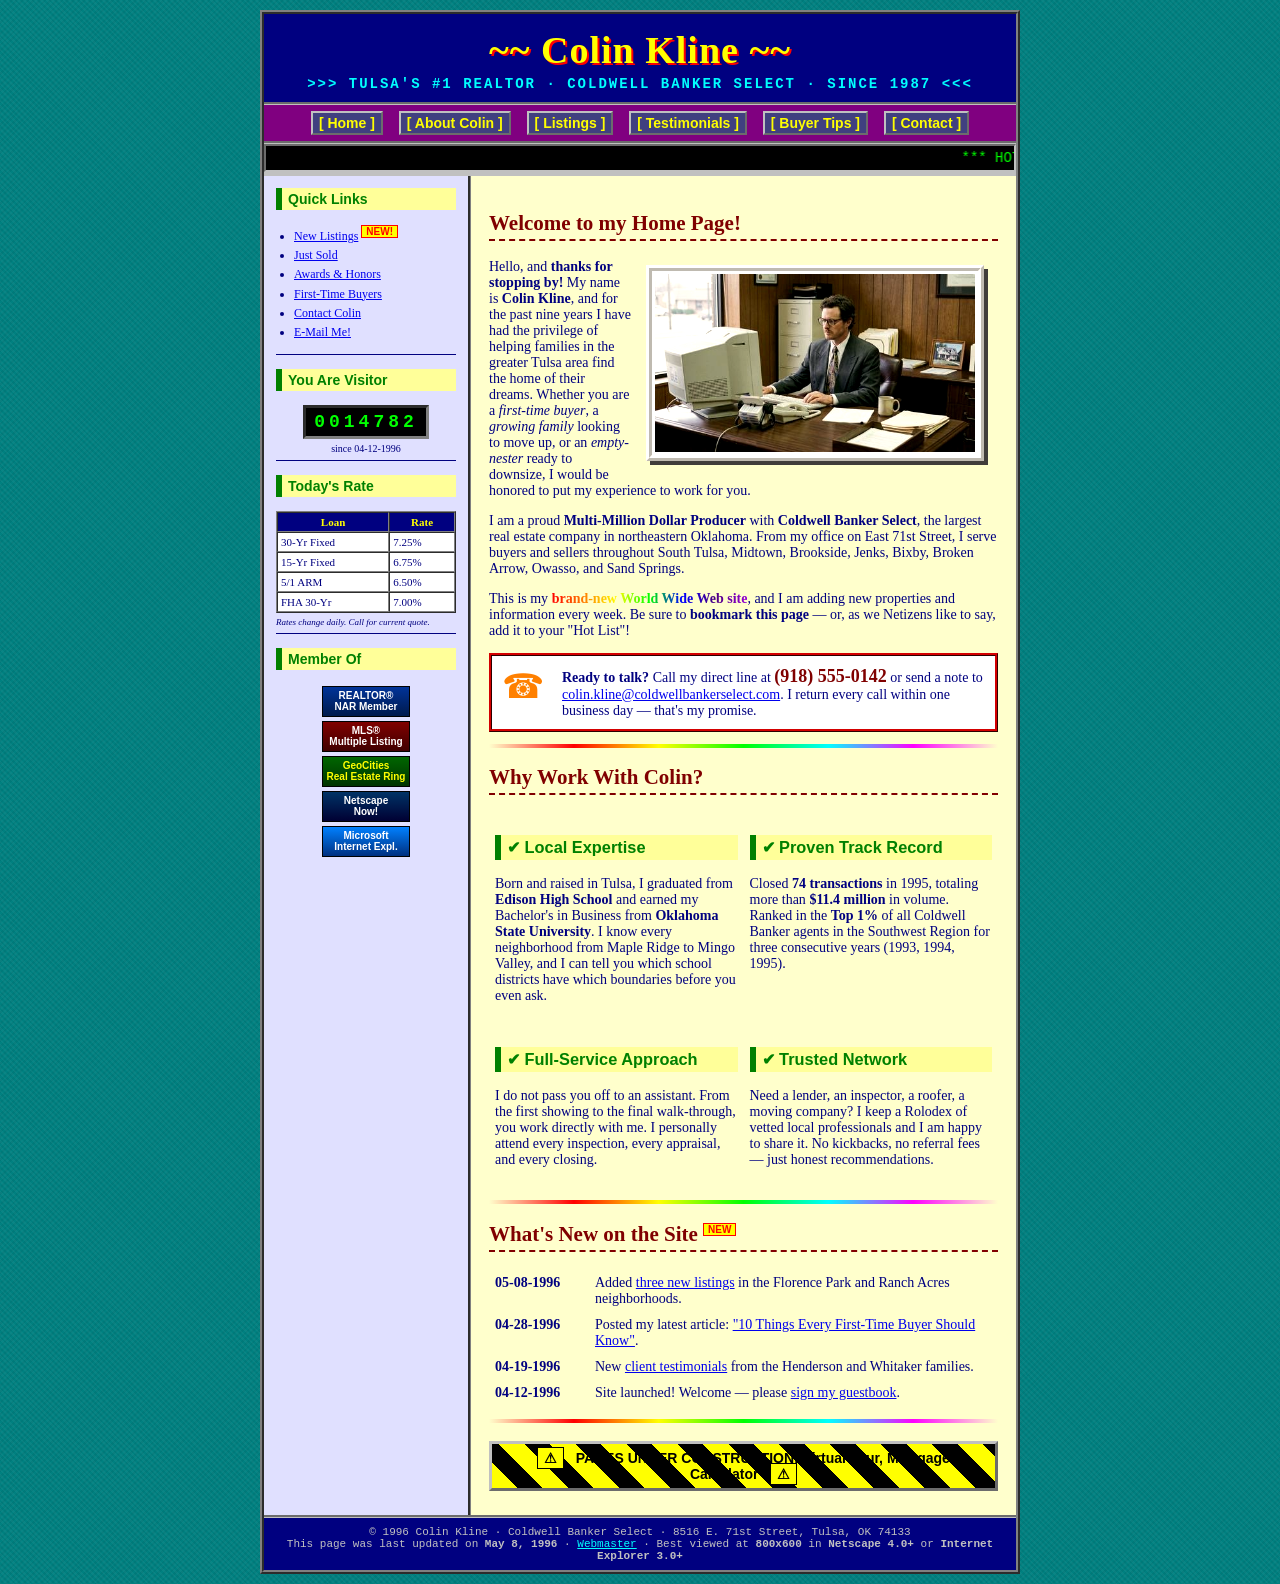
<file: index.html>
<!DOCTYPE html>
<html>
<head>
<meta http-equiv="Content-Type" content="text/html; charset=iso-8859-1">
<meta name="GENERATOR" content="Microsoft FrontPage 3.0">
<meta name="ProgId" content="FrontPage.Editor.Document">
<meta name="keywords" content="Tulsa, Oklahoma, Real Estate, Realtor, Homes, Coldwell Banker, Colin Kline, MLS, South Tulsa, Midtown, Broken Arrow, Jenks, Bixby">
<meta name="description" content="The Official Home Page of Colin Kline -- Tulsa's #1 Realtor with Coldwell Banker Select. Serving the Tulsa metro area since 1987.">
<title>Colin Kline -- Tulsa's #1 Realtor!! :: Welcome ::</title>
<link rel="icon" type="image/png" href="assets/favicon.png">
<link rel="shortcut icon" href="assets/favicon.ico">
<link rel="stylesheet" type="text/css" href="style.css">
</head>
<body bgcolor="#008080" text="#000080" link="#0000EE" vlink="#551A8B">

<table class="page" cellspacing="0" cellpadding="0" border="0">

<!-- BANNER -->
<tr>
<td class="banner" colspan="2">
<h1>~~ Colin Kline ~~</h1>
<div class="sub">>>> TULSA'S #1 REALTOR &middot; COLDWELL BANKER SELECT &middot; SINCE 1987 <<<</div>
</td>
</tr>

<!-- NAV -->
<tr>
<td class="nav" colspan="2">
<a href="index.html">[ Home ]</a>
<a href="about.html">[ About Colin ]</a>
<a href="listings.html">[ Listings ]</a>
<a href="testimonials.html">[ Testimonials ]</a>
<a href="tips.html">[ Buyer Tips ]</a>
<a href="contact.html">[ Contact ]</a>
</td>
</tr>

<!-- MARQUEE NEWS -->
<tr>
<td colspan="2" style="padding:0;">
<marquee scrollamount="4" behavior="scroll" bgcolor="#000000" style="color:#00FF00;font-family:'Courier New',monospace;padding:4px 0;border:2px inset #C0C0C0;">
*** HOT! NEW LISTING in MAPLE RIDGE -- 4BR/3BA -- $189,900 ***  CALL COLIN TODAY (918) 555-0142  ***  6 SOLD this month!  ***  Ask about my FREE Home-Buyer Seminar -- Saturday June 8th at the Tulsa Public Library, Hardesty Branch  ***  E-mail me on AOL: ColinKlineRE  ***
</marquee>
<div class="css-marquee" style="display:none"><span>JavaScript-free fallback</span></div>
</td>
</tr>

<!-- BODY -->
<tr>

<!-- SIDEBAR -->
<td class="sidebar">

<h3 style="margin-top:0;">Quick Links</h3>
<ul style="padding-left:18px;line-height:1.6;">
<li><a href="listings.html#new">New Listings</a> <span class="new-flame">NEW!</span></li>
<li><a href="listings.html#sold">Just Sold</a></li>
<li><a href="about.html#awards">Awards &amp; Honors</a></li>
<li><a href="tips.html">First-Time Buyers</a></li>
<li><a href="contact.html">Contact Colin</a></li>
<li><a href="mailto:colin.kline@coldwellbankerselect.com">E-Mail Me!</a></li>
</ul>

<hr noshade size="1" color="#000080">

<h3>You Are Visitor</h3>
<div style="text-align:center;">
<span class="hit-counter">0014782</span>
<div style="font-size:10px;margin-top:4px;">since 04-12-1996</div>
</div>

<hr noshade size="1" color="#000080">

<h3>Today's Rate</h3>
<table border="1" cellpadding="3" cellspacing="0" bgcolor="#FFFFFF" style="font-size:11px;width:100%;">
<tr bgcolor="#000080" style="color:#FFFF00;"><th>Loan</th><th>Rate</th></tr>
<tr><td>30-Yr Fixed</td><td>7.25%</td></tr>
<tr><td>15-Yr Fixed</td><td>6.75%</td></tr>
<tr><td>5/1 ARM</td><td>6.50%</td></tr>
<tr><td>FHA 30-Yr</td><td>7.00%</td></tr>
</table>
<div style="font-size:9px;margin-top:4px;font-style:italic;">Rates change daily. Call for current quote.</div>

<hr noshade size="1" color="#000080">

<h3>Member Of</h3>
<div style="text-align:center;line-height:1.4;">
<div class="button88 realtor">REALTOR&reg;<br>NAR Member</div>
<div class="button88 mls">MLS&reg;<br>Multiple Listing</div>
<div class="button88 geo">GeoCities<br>Real Estate Ring</div>
<div class="button88 netscape">Netscape<br>Now!</div>
<div class="button88 ie">Microsoft<br>Internet Expl.</div>
</div>

</td>

<!-- MAIN -->
<td class="content">

<h2>Welcome to my Home Page!</h2>

<p>
<img src="assets/colin-desk.jpg" alt="Colin Kline at his Coldwell Banker office in Tulsa"
     class="scanned-warm" align="right" width="320" hspace="14" vspace="6">
Hello, and <b>thanks for stopping by!</b> My name is <b>Colin Kline</b>, and for the
past nine years I have had the privilege of helping families in the greater Tulsa
area find the home of their dreams. Whether you are a <i>first-time buyer</i>, a
<i>growing family</i> looking to move up, or an <i>empty-nester</i> ready to
downsize, I would be honored to put my experience to work for you.
</p>

<p>
I am a proud <b>Multi-Million Dollar Producer</b> with <b>Coldwell Banker
Select</b>, the largest real estate company in northeastern Oklahoma. From my
office on East 71st Street, I serve buyers and sellers throughout South Tulsa,
Midtown, Brookside, Jenks, Bixby, Broken Arrow, Owasso, and Sand Springs.
</p>

<p>
This is my <span class="rainbow">brand-new World Wide Web site</span>, and I am
adding new properties and information every week. Be sure to <b>bookmark this
page</b> &mdash; or, as we Netizens like to say, add it to your "Hot List"!
</p>

<div class="info-box">
<table border="0" cellspacing="0" cellpadding="0" width="100%"><tr>
<td valign="top" width="60"><span style="font-size:34px;color:#FF8000;">&#9742;</span></td>
<td valign="middle">
<b>Ready to talk?</b> Call my direct line at
<b style="font-size:18px;color:#800000;">(918) 555-0142</b>
or send a note to
<a href="mailto:colin.kline@coldwellbankerselect.com">colin.kline@coldwellbankerselect.com</a>.
I return every call within one business day &mdash; that's my promise.
</td>
</tr></table>
</div>

<hr class="fancy">

<h2>Why Work With Colin?</h2>

<table border="0" cellpadding="6" cellspacing="0" width="100%">
<tr valign="top">
<td width="50%">
<h3>&#10004; Local Expertise</h3>
<p>Born and raised in Tulsa, I graduated from <b>Edison High School</b> and earned
my Bachelor's in Business from <b>Oklahoma State University</b>. I know every
neighborhood from Maple Ridge to Mingo Valley, and I can tell you which school
districts have which boundaries before you even ask.</p>
</td>
<td width="50%">
<h3>&#10004; Proven Track Record</h3>
<p>Closed <b>74 transactions</b> in 1995, totaling more than <b>$11.4 million</b>
in volume. Ranked in the <b>Top 1%</b> of all Coldwell Banker agents in the
Southwest Region for three consecutive years (1993, 1994, 1995).</p>
</td>
</tr>
<tr valign="top">
<td>
<h3>&#10004; Full-Service Approach</h3>
<p>I do not pass you off to an assistant. From the first showing to the final
walk-through, you work directly with me. I personally attend every inspection,
every appraisal, and every closing.</p>
</td>
<td>
<h3>&#10004; Trusted Network</h3>
<p>Need a lender, an inspector, a roofer, a moving company? I keep a Rolodex of
vetted local professionals and I am happy to share it. No kickbacks, no
referral fees &mdash; just honest recommendations.</p>
</td>
</tr>
</table>

<hr class="fancy">

<h2>What's New on the Site <span class="new-flame">NEW</span></h2>

<table border="0" cellpadding="4" width="100%">
<tr><td width="90" valign="top"><b>05-08-1996</b></td>
<td>Added <a href="listings.html">three new listings</a> in the Florence Park and Ranch Acres neighborhoods.</td></tr>
<tr><td valign="top"><b>04-28-1996</b></td>
<td>Posted my latest article: <a href="tips.html">"10 Things Every First-Time Buyer Should Know"</a>.</td></tr>
<tr><td valign="top"><b>04-19-1996</b></td>
<td>New <a href="testimonials.html">client testimonials</a> from the Henderson and Whitaker families.</td></tr>
<tr><td valign="top"><b>04-12-1996</b></td>
<td>Site launched! Welcome &mdash; please <a href="mailto:colin.kline@coldwellbankerselect.com?subject=Guestbook">sign my guestbook</a>.</td></tr>
</table>

<hr class="fancy">

<center>
<div class="under-construction">
<span>&#9888;</span> &nbsp; PAGES UNDER CONSTRUCTION: Virtual Tour, Mortgage Calculator &nbsp; <span>&#9888;</span>
</div>
</center>

</td>

</tr>

<!-- FOOTER -->
<tr>
<td class="footer" colspan="2">
&copy; 1996 Colin Kline &middot; Coldwell Banker Select &middot; 8516 E. 71st Street, Tulsa, OK 74133<br>
This page was last updated on <b>May 8, 1996</b> &middot;
<a href="mailto:webmaster@colinkline.com">Webmaster</a> &middot;
Best viewed at <b>800x600</b> in <b>Netscape 4.0+</b> or <b>Internet Explorer 3.0+</b>
</td>
</tr>

</table>

</body>
</html>
</file>
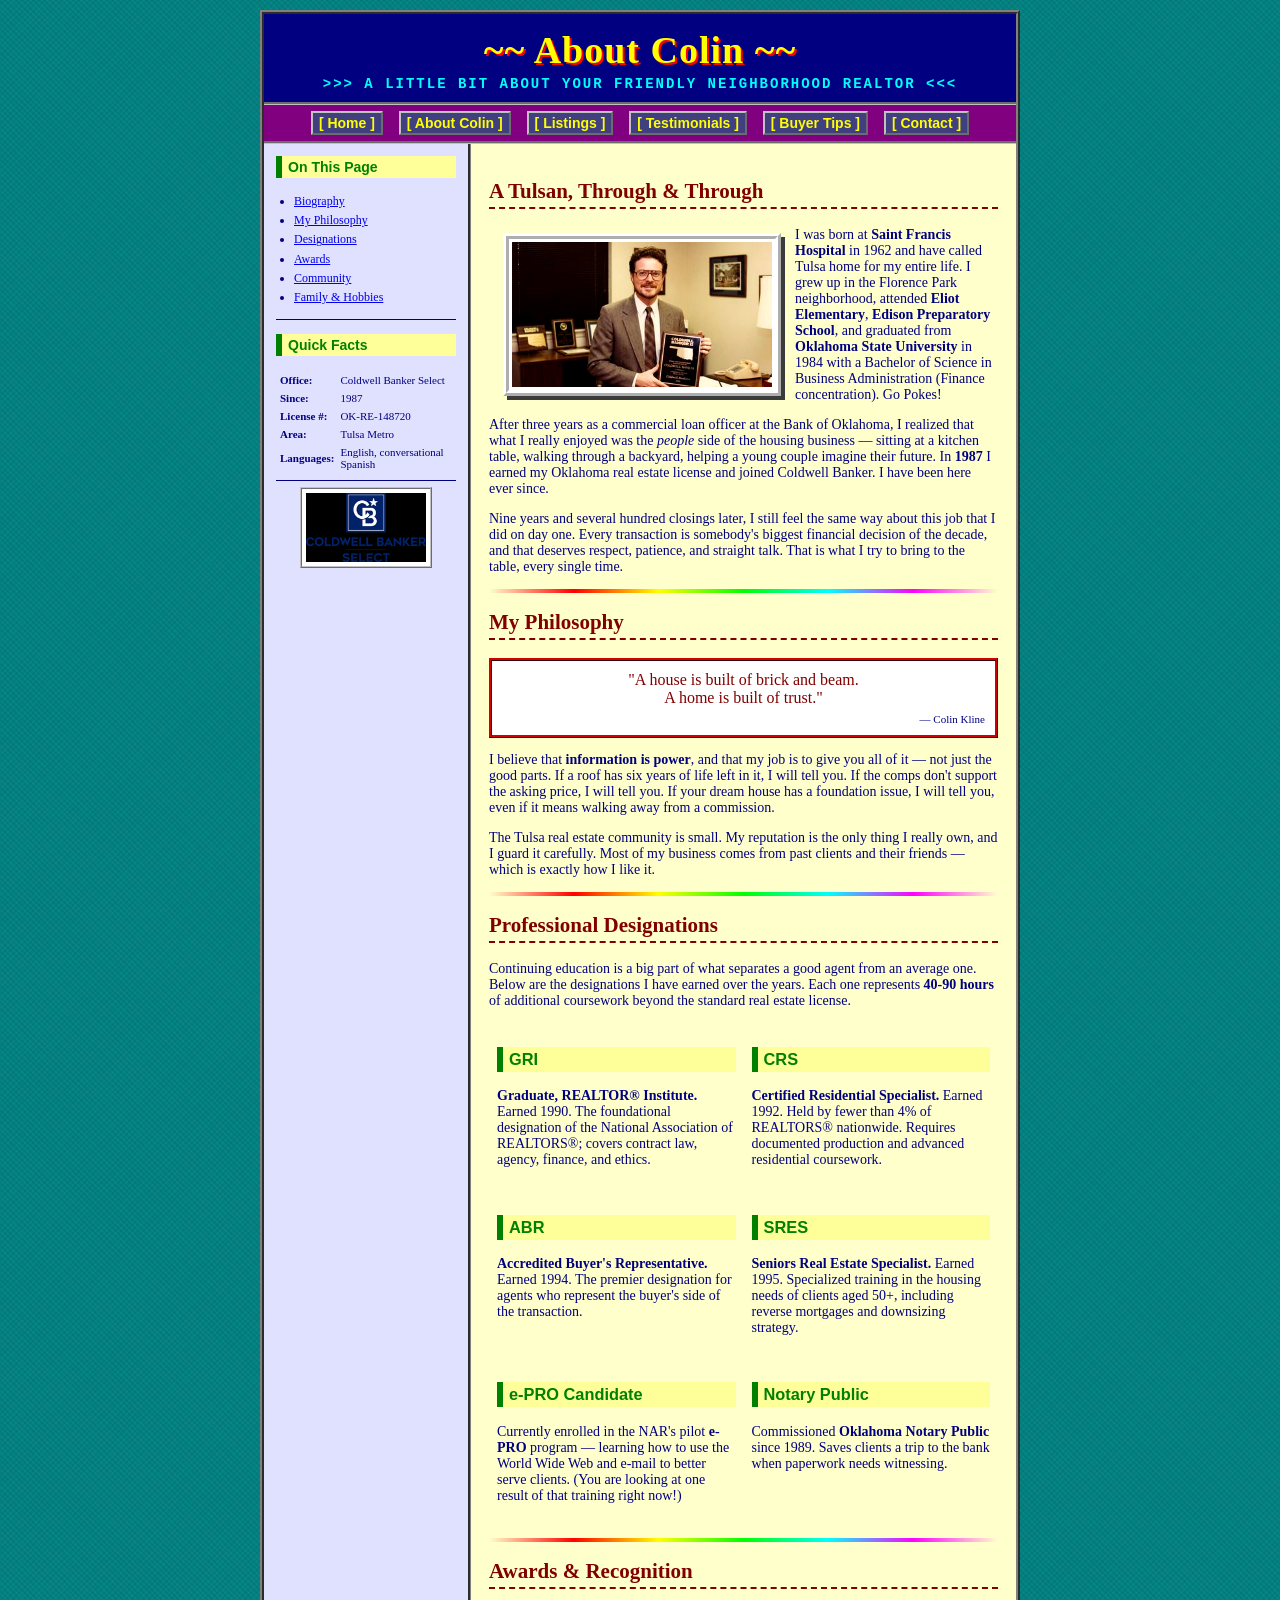
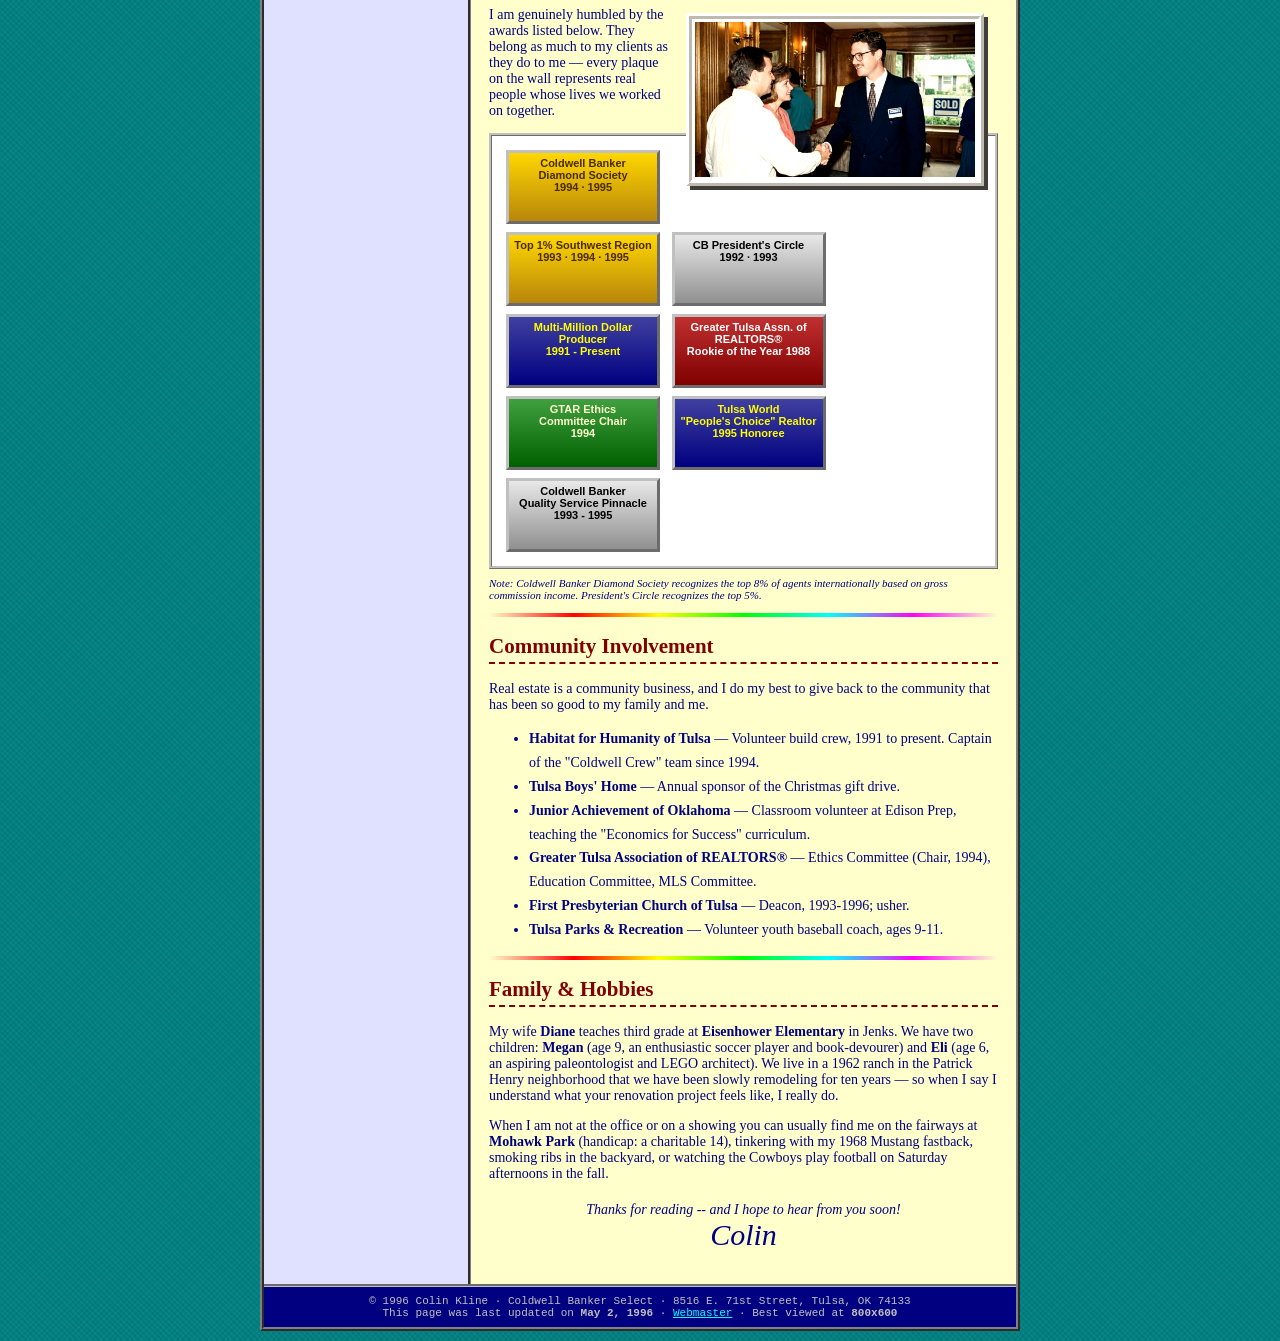
<file: about.html>
<!DOCTYPE html>
<html>
<head>
<meta http-equiv="Content-Type" content="text/html; charset=iso-8859-1">
<title>Colin Kline -- About Me :: Tulsa Realtor ::</title>
<link rel="icon" type="image/png" href="assets/favicon.png">
<link rel="stylesheet" type="text/css" href="style.css">
</head>
<body bgcolor="#008080" text="#000080" link="#0000EE" vlink="#551A8B">

<table class="page" cellspacing="0" cellpadding="0" border="0">

<tr><td class="banner" colspan="2">
<h1>~~ About Colin ~~</h1>
<div class="sub">>>> A LITTLE BIT ABOUT YOUR FRIENDLY NEIGHBORHOOD REALTOR <<<</div>
</td></tr>

<tr><td class="nav" colspan="2">
<a href="index.html">[ Home ]</a>
<a href="about.html">[ About Colin ]</a>
<a href="listings.html">[ Listings ]</a>
<a href="testimonials.html">[ Testimonials ]</a>
<a href="tips.html">[ Buyer Tips ]</a>
<a href="contact.html">[ Contact ]</a>
</td></tr>

<tr>

<td class="sidebar">

<h3 style="margin-top:0;">On This Page</h3>
<ul style="padding-left:18px;line-height:1.6;">
<li><a href="#bio">Biography</a></li>
<li><a href="#philosophy">My Philosophy</a></li>
<li><a href="#designations">Designations</a></li>
<li><a href="#awards">Awards</a></li>
<li><a href="#community">Community</a></li>
<li><a href="#family">Family &amp; Hobbies</a></li>
</ul>

<hr noshade size="1" color="#000080">

<h3>Quick Facts</h3>
<table border="0" cellpadding="2" style="font-size:11px;">
<tr><td><b>Office:</b></td><td>Coldwell Banker Select</td></tr>
<tr><td><b>Since:</b></td><td>1987</td></tr>
<tr><td><b>License #:</b></td><td>OK-RE-148720</td></tr>
<tr><td><b>Area:</b></td><td>Tulsa Metro</td></tr>
<tr><td><b>Languages:</b></td><td>English, conversational Spanish</td></tr>
</table>

<hr noshade size="1" color="#000080">

<center>
<img src="assets/cb-select-logo.png" width="120" alt="Coldwell Banker Select" style="border:2px ridge #C0C0C0;background:#FFFFFF;padding:4px;">
</center>

</td>

<td class="content">

<a name="bio"></a>
<h2>A Tulsan, Through &amp; Through</h2>

<p>
<img src="assets/colin-plaque.jpg" alt="Colin with his Coldwell Banker Diamond Society plaque"
     class="scanned" align="left" width="260" hspace="14" vspace="6">
I was born at <b>Saint Francis Hospital</b> in 1962 and have called Tulsa home
for my entire life. I grew up in the Florence Park neighborhood, attended
<b>Eliot Elementary</b>, <b>Edison Preparatory School</b>, and graduated from
<b>Oklahoma State University</b> in 1984 with a Bachelor of Science in Business
Administration (Finance concentration). Go Pokes!
</p>

<p>
After three years as a commercial loan officer at the Bank of Oklahoma, I
realized that what I really enjoyed was the <i>people</i> side of the housing
business &mdash; sitting at a kitchen table, walking through a backyard,
helping a young couple imagine their future. In <b>1987</b> I earned my Oklahoma
real estate license and joined Coldwell Banker. I have been here ever since.
</p>

<p>
Nine years and several hundred closings later, I still feel the same way about
this job that I did on day one. Every transaction is somebody's biggest
financial decision of the decade, and that deserves respect, patience, and
straight talk. That is what I try to bring to the table, every single time.
</p>

<hr class="fancy">

<a name="philosophy"></a>
<h2>My Philosophy</h2>

<div class="info-box">
<p style="font-family:'Comic Sans MS',cursive;font-size:16px;color:#800000;margin:0;text-align:center;">
"A house is built of brick and beam. <br>A home is built of trust."
</p>
<div style="text-align:right;font-size:11px;margin-top:6px;">&mdash; Colin Kline</div>
</div>

<p>
I believe that <b>information is power</b>, and that my job is to give you all of
it &mdash; not just the good parts. If a roof has six years of life left in it,
I will tell you. If the comps don't support the asking price, I will tell you. If
your dream house has a foundation issue, I will tell you, even if it means
walking away from a commission.
</p>

<p>
The Tulsa real estate community is small. My reputation is the only thing I
really own, and I guard it carefully. Most of my business comes from past
clients and their friends &mdash; which is exactly how I like it.
</p>

<hr class="fancy">

<a name="designations"></a>
<h2>Professional Designations</h2>

<p>
Continuing education is a big part of what separates a good agent from an
average one. Below are the designations I have earned over the years.
Each one represents <b>40-90 hours</b> of additional coursework beyond the
standard real estate license.
</p>

<table border="0" cellpadding="8" cellspacing="0" width="100%">
<tr valign="top">
<td width="50%">
<h3>GRI</h3>
<p><b>Graduate, REALTOR&reg; Institute.</b> Earned 1990. The foundational
designation of the National Association of REALTORS&reg;; covers contract law,
agency, finance, and ethics.</p>
</td>
<td width="50%">
<h3>CRS</h3>
<p><b>Certified Residential Specialist.</b> Earned 1992. Held by fewer than
4% of REALTORS&reg; nationwide. Requires documented production and advanced
residential coursework.</p>
</td>
</tr>
<tr valign="top">
<td>
<h3>ABR</h3>
<p><b>Accredited Buyer's Representative.</b> Earned 1994. The premier
designation for agents who represent the buyer's side of the transaction.</p>
</td>
<td>
<h3>SRES</h3>
<p><b>Seniors Real Estate Specialist.</b> Earned 1995. Specialized training in
the housing needs of clients aged 50+, including reverse mortgages and
downsizing strategy.</p>
</td>
</tr>
<tr valign="top">
<td>
<h3>e-PRO Candidate</h3>
<p>Currently enrolled in the NAR's pilot <b>e-PRO</b> program &mdash; learning
how to use the World Wide Web and e-mail to better serve clients. (You are
looking at one result of that training right now!)</p>
</td>
<td>
<h3>Notary Public</h3>
<p>Commissioned <b>Oklahoma Notary Public</b> since 1989. Saves clients a trip
to the bank when paperwork needs witnessing.</p>
</td>
</tr>
</table>

<hr class="fancy">

<a name="awards"></a>
<h2>Awards &amp; Recognition</h2>

<p>
<img src="assets/colin-handshake.jpg" alt="Colin shaking hands with happy buyers in front of a SOLD sign"
     class="scanned-warm" align="right" width="280" hspace="14" vspace="6">
I am genuinely humbled by the awards listed below. They belong as much to my
clients as they do to me &mdash; every plaque on the wall represents real
people whose lives we worked on together.
</p>

<div style="background:#FFFFFF;border:3px ridge #C0C0C0;padding:10px;">

<div class="badge gold">Coldwell Banker<br>Diamond Society<br>1994 &middot; 1995</div>
<div class="badge gold">Top 1% Southwest Region<br>1993 &middot; 1994 &middot; 1995</div>
<div class="badge silver">CB President's Circle<br>1992 &middot; 1993</div>
<div class="badge blue">Multi-Million Dollar<br>Producer<br>1991 - Present</div>
<div class="badge red">Greater Tulsa Assn. of REALTORS&reg;<br>Rookie of the Year 1988</div>
<div class="badge green">GTAR Ethics<br>Committee Chair<br>1994</div>
<div class="badge blue">Tulsa World<br>"People's Choice" Realtor<br>1995 Honoree</div>
<div class="badge silver">Coldwell Banker<br>Quality Service Pinnacle<br>1993 - 1995</div>

</div>

<p style="font-size:11px;font-style:italic;margin-top:8px;">
Note: Coldwell Banker Diamond Society recognizes the top 8% of agents
internationally based on gross commission income. President's Circle recognizes
the top 5%.
</p>

<hr class="fancy">

<a name="community"></a>
<h2>Community Involvement</h2>

<p>
Real estate is a community business, and I do my best to give back to the
community that has been so good to my family and me.
</p>

<ul style="line-height:1.7;">
<li><b>Habitat for Humanity of Tulsa</b> &mdash; Volunteer build crew, 1991 to present. Captain of the "Coldwell Crew" team since 1994.</li>
<li><b>Tulsa Boys' Home</b> &mdash; Annual sponsor of the Christmas gift drive.</li>
<li><b>Junior Achievement of Oklahoma</b> &mdash; Classroom volunteer at Edison Prep, teaching the "Economics for Success" curriculum.</li>
<li><b>Greater Tulsa Association of REALTORS&reg;</b> &mdash; Ethics Committee (Chair, 1994), Education Committee, MLS Committee.</li>
<li><b>First Presbyterian Church of Tulsa</b> &mdash; Deacon, 1993-1996; usher.</li>
<li><b>Tulsa Parks &amp; Recreation</b> &mdash; Volunteer youth baseball coach, ages 9-11.</li>
</ul>

<hr class="fancy">

<a name="family"></a>
<h2>Family &amp; Hobbies</h2>

<p>
My wife <b>Diane</b> teaches third grade at <b>Eisenhower Elementary</b> in
Jenks. We have two children: <b>Megan</b> (age 9, an enthusiastic soccer
player and book-devourer) and <b>Eli</b> (age 6, an aspiring paleontologist and
LEGO architect). We live in a 1962 ranch in the Patrick Henry neighborhood
that we have been slowly remodeling for ten years &mdash; so when I say I
understand what your renovation project feels like, I really do.
</p>

<p>
When I am not at the office or on a showing you can usually find me on the
fairways at <b>Mohawk Park</b> (handicap: a charitable 14), tinkering with my
1968 Mustang fastback, smoking ribs in the backyard, or watching the
Cowboys play football on Saturday afternoons in the fall.
</p>

<p style="text-align:center;font-style:italic;margin-top:20px;">
Thanks for reading -- and I hope to hear from you soon!<br>
<span style="font-family:'Brush Script MT','Comic Sans MS',cursive;font-size:30px;color:#000080;">Colin</span>
</p>

</td>
</tr>

<tr><td class="footer" colspan="2">
&copy; 1996 Colin Kline &middot; Coldwell Banker Select &middot; 8516 E. 71st Street, Tulsa, OK 74133<br>
This page was last updated on <b>May 2, 1996</b> &middot;
<a href="mailto:webmaster@colinkline.com">Webmaster</a> &middot;
Best viewed at <b>800x600</b>
</td></tr>

</table>

</body>
</html>
</file>
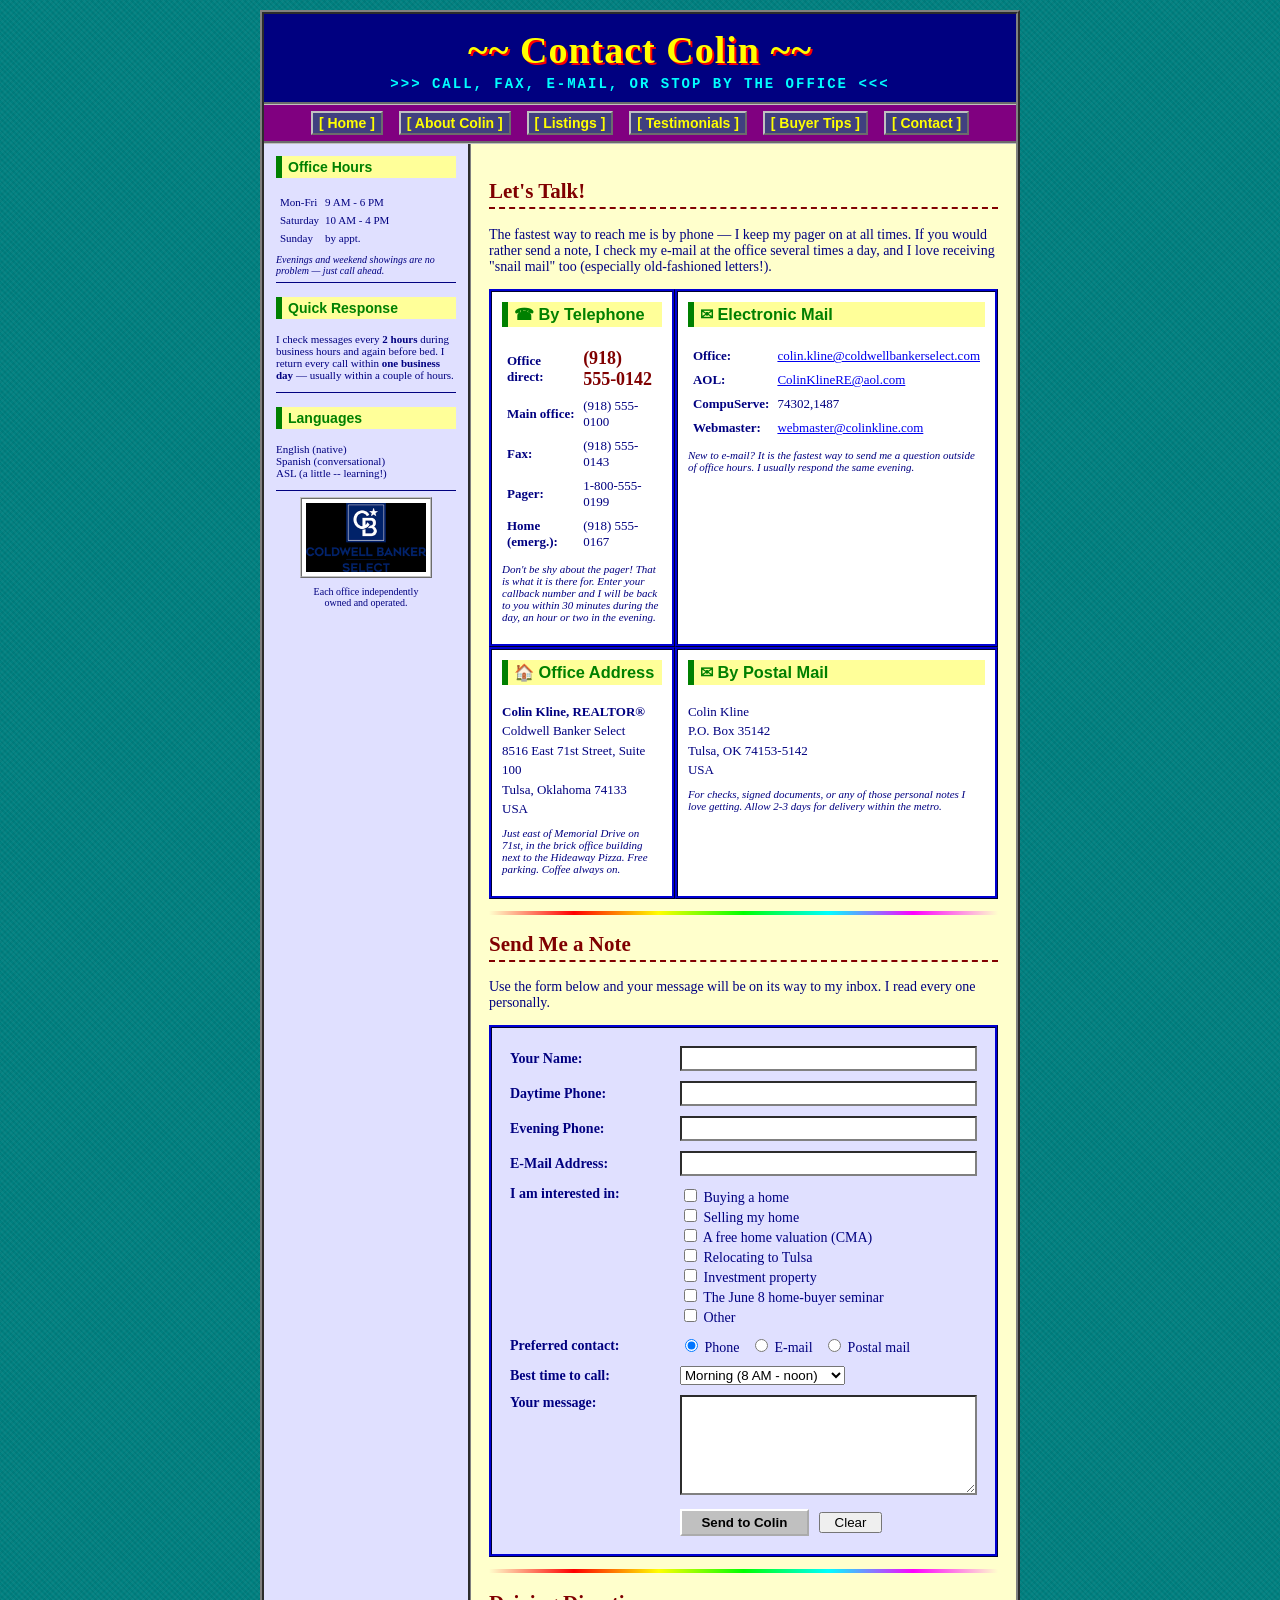
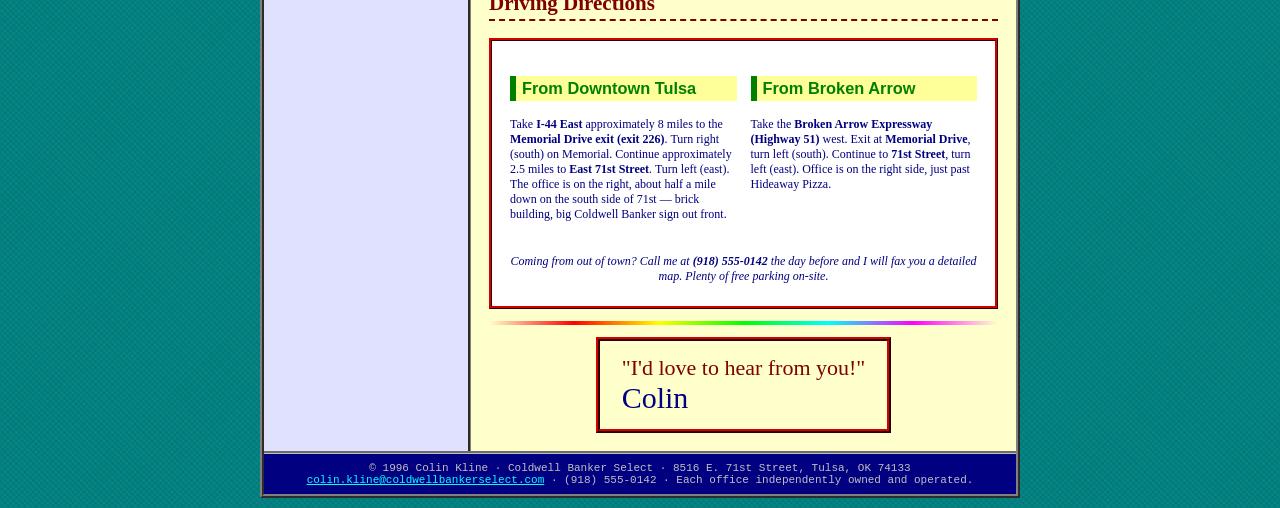
<file: contact.html>
<!DOCTYPE html>
<html>
<head>
<meta http-equiv="Content-Type" content="text/html; charset=iso-8859-1">
<title>Colin Kline -- Contact Me :: Tulsa Realtor ::</title>
<link rel="icon" type="image/png" href="assets/favicon.png">
<link rel="stylesheet" type="text/css" href="style.css">
</head>
<body bgcolor="#008080" text="#000080" link="#0000EE" vlink="#551A8B">

<table class="page" cellspacing="0" cellpadding="0" border="0">

<tr><td class="banner" colspan="2">
<h1>~~ Contact Colin ~~</h1>
<div class="sub">>>> CALL, FAX, E-MAIL, OR STOP BY THE OFFICE <<<</div>
</td></tr>

<tr><td class="nav" colspan="2">
<a href="index.html">[ Home ]</a>
<a href="about.html">[ About Colin ]</a>
<a href="listings.html">[ Listings ]</a>
<a href="testimonials.html">[ Testimonials ]</a>
<a href="tips.html">[ Buyer Tips ]</a>
<a href="contact.html">[ Contact ]</a>
</td></tr>

<tr>

<td class="sidebar">

<h3 style="margin-top:0;">Office Hours</h3>
<table border="0" cellpadding="2" style="font-size:11px;">
<tr><td>Mon-Fri</td><td>9 AM - 6 PM</td></tr>
<tr><td>Saturday</td><td>10 AM - 4 PM</td></tr>
<tr><td>Sunday</td><td>by appt.</td></tr>
</table>
<p style="font-size:10px;font-style:italic;margin:6px 0;">
Evenings and weekend showings are no problem &mdash; just call ahead.
</p>

<hr noshade size="1" color="#000080">

<h3>Quick Response</h3>
<p style="font-size:11px;">
I check messages every <b>2 hours</b> during business hours and again before
bed. I return every call within <b>one business day</b> &mdash; usually
within a couple of hours.
</p>

<hr noshade size="1" color="#000080">

<h3>Languages</h3>
<p style="font-size:11px;">
English (native)<br>
Spanish (conversational)<br>
ASL (a little -- learning!)
</p>

<hr noshade size="1" color="#000080">

<center>
<img src="assets/cb-select-logo.png" width="120" alt="Coldwell Banker Select"
     style="border:2px ridge #C0C0C0;background:#FFFFFF;padding:4px;">
<div style="font-size:10px;margin-top:4px;">Each office independently<br>owned and operated.</div>
</center>

</td>

<td class="content">

<h2>Let's Talk!</h2>

<p>
The fastest way to reach me is by phone &mdash; I keep my pager on at all
times. If you would rather send a note, I check my e-mail at the office
several times a day, and I love receiving "snail mail" too (especially
old-fashioned letters!).
</p>

<table border="0" cellpadding="10" cellspacing="0" width="100%">

<tr valign="top">
<td width="50%" style="background:#FFFFFF;border:3px ridge #000080;">
<h3 style="margin-top:0;">&#9742; By Telephone</h3>
<table border="0" cellpadding="3" style="font-size:13px;">
<tr><td><b>Office direct:</b></td>
    <td><b style="font-size:18px;color:#800000;">(918) 555-0142</b></td></tr>
<tr><td><b>Main office:</b></td><td>(918) 555-0100</td></tr>
<tr><td><b>Fax:</b></td><td>(918) 555-0143</td></tr>
<tr><td><b>Pager:</b></td><td>1-800-555-0199</td></tr>
<tr><td><b>Home (emerg.):</b></td><td>(918) 555-0167</td></tr>
</table>
<p style="font-size:11px;font-style:italic;margin-top:8px;">
Don't be shy about the pager! That is what it is there for. Enter your
callback number and I will be back to you within 30 minutes during the day,
an hour or two in the evening.
</p>
</td>

<td style="background:#FFFFFF;border:3px ridge #000080;">
<h3 style="margin-top:0;">&#9993; Electronic Mail</h3>
<table border="0" cellpadding="3" style="font-size:13px;">
<tr><td><b>Office:</b></td>
    <td><a href="mailto:colin.kline@coldwellbankerselect.com">colin.kline@coldwellbankerselect.com</a></td></tr>
<tr><td><b>AOL:</b></td>
    <td><a href="mailto:ColinKlineRE@aol.com">ColinKlineRE@aol.com</a></td></tr>
<tr><td><b>CompuServe:</b></td>
    <td>74302,1487</td></tr>
<tr><td><b>Webmaster:</b></td>
    <td><a href="mailto:webmaster@colinkline.com">webmaster@colinkline.com</a></td></tr>
</table>
<p style="font-size:11px;font-style:italic;margin-top:8px;">
New to e-mail? It is the fastest way to send me a question outside of office
hours. I usually respond the same evening.
</p>
</td>
</tr>

<tr valign="top">
<td style="background:#FFFFFF;border:3px ridge #000080;">
<h3 style="margin-top:0;">&#127968; Office Address</h3>
<address style="font-style:normal;font-size:13px;line-height:1.5;">
<b>Colin Kline, REALTOR&reg;</b><br>
Coldwell Banker Select<br>
8516 East 71st Street, Suite 100<br>
Tulsa, Oklahoma 74133<br>
USA
</address>
<p style="font-size:11px;font-style:italic;margin-top:8px;">
Just east of Memorial Drive on 71st, in the brick office building next to
the Hideaway Pizza. Free parking. Coffee always on.
</p>
</td>

<td style="background:#FFFFFF;border:3px ridge #000080;">
<h3 style="margin-top:0;">&#9993; By Postal Mail</h3>
<address style="font-style:normal;font-size:13px;line-height:1.5;">
Colin Kline<br>
P.O. Box 35142<br>
Tulsa, OK 74153-5142<br>
USA
</address>
<p style="font-size:11px;font-style:italic;margin-top:8px;">
For checks, signed documents, or any of those personal notes I love
getting. Allow 2-3 days for delivery within the metro.
</p>
</td>
</tr>

</table>

<hr class="fancy">

<h2>Send Me a Note</h2>

<p>Use the form below and your message will be on its way to my inbox. I read
every one personally.</p>

<form class="guestbook" method="post"
      action="mailto:colin.kline@coldwellbankerselect.com?subject=Web%20Site%20Contact"
      enctype="text/plain">
<table width="100%" cellpadding="4">
<tr><td width="160"><b>Your Name:</b></td>
    <td><input type="text" name="name" size="40" required></td></tr>
<tr><td><b>Daytime Phone:</b></td>
    <td><input type="text" name="phone" size="20"></td></tr>
<tr><td><b>Evening Phone:</b></td>
    <td><input type="text" name="phone_eve" size="20"></td></tr>
<tr><td><b>E-Mail Address:</b></td>
    <td><input type="email" name="email" size="40"></td></tr>
<tr><td valign="top"><b>I am interested in:</b></td>
    <td>
      <label><input type="checkbox" name="interest" value="buying"> Buying a home</label><br>
      <label><input type="checkbox" name="interest" value="selling"> Selling my home</label><br>
      <label><input type="checkbox" name="interest" value="cma"> A free home valuation (CMA)</label><br>
      <label><input type="checkbox" name="interest" value="relo"> Relocating to Tulsa</label><br>
      <label><input type="checkbox" name="interest" value="invest"> Investment property</label><br>
      <label><input type="checkbox" name="interest" value="seminar"> The June 8 home-buyer seminar</label><br>
      <label><input type="checkbox" name="interest" value="other"> Other</label>
    </td></tr>
<tr><td><b>Preferred contact:</b></td>
    <td>
      <label><input type="radio" name="contact" value="phone" checked> Phone</label> &nbsp;
      <label><input type="radio" name="contact" value="email"> E-mail</label> &nbsp;
      <label><input type="radio" name="contact" value="mail"> Postal mail</label>
    </td></tr>
<tr><td><b>Best time to call:</b></td>
    <td>
      <select name="time">
        <option>Morning (8 AM - noon)</option>
        <option>Afternoon (noon - 5 PM)</option>
        <option>Evening (5 PM - 9 PM)</option>
        <option>Weekend</option>
        <option>Any time</option>
      </select>
    </td></tr>
<tr><td valign="top"><b>Your message:</b></td>
    <td><textarea name="message" rows="6" cols="40"></textarea></td></tr>
<tr><td></td>
    <td><input type="submit" value="  Send to Colin  ">
        &nbsp; <input type="reset" value="  Clear  "></td></tr>
</table>
</form>

<hr class="fancy">

<h2>Driving Directions</h2>

<div class="info-box">
<table border="0" cellpadding="6" width="100%">
<tr valign="top">
<td width="50%">
<h3>From Downtown Tulsa</h3>
<p style="font-size:12px;">
Take <b>I-44 East</b> approximately 8 miles to the <b>Memorial Drive exit
(exit 226)</b>. Turn right (south) on Memorial. Continue approximately 2.5
miles to <b>East 71st Street</b>. Turn left (east). The office is on the
right, about half a mile down on the south side of 71st &mdash; brick
building, big Coldwell Banker sign out front.
</p>
</td>
<td>
<h3>From Broken Arrow</h3>
<p style="font-size:12px;">
Take the <b>Broken Arrow Expressway (Highway 51)</b> west. Exit at <b>Memorial
Drive</b>, turn left (south). Continue to <b>71st Street</b>, turn left
(east). Office is on the right side, just past Hideaway Pizza.
</p>
</td>
</tr>
</table>

<p style="text-align:center;font-style:italic;font-size:12px;">
Coming from out of town? Call me at <b>(918) 555-0142</b> the day before and
I will fax you a detailed map. Plenty of free parking on-site.
</p>

</div>

<hr class="fancy">

<center>
<table border="0" cellpadding="0" cellspacing="0" bgcolor="#FFFFCC"
       style="border:4px ridge #800000;">
<tr><td style="padding:14px 22px;">
<span style="font-family:'Comic Sans MS',cursive;font-size:22px;color:#800000;">
"I'd love to hear from you!"
</span><br>
<span style="font-family:'Brush Script MT','Comic Sans MS',cursive;font-size:30px;color:#000080;">
Colin
</span>
</td></tr>
</table>
</center>

</td>
</tr>

<tr><td class="footer" colspan="2">
&copy; 1996 Colin Kline &middot; Coldwell Banker Select &middot; 8516 E. 71st Street, Tulsa, OK 74133<br>
<a href="mailto:colin.kline@coldwellbankerselect.com">colin.kline@coldwellbankerselect.com</a>
&middot;
(918) 555-0142
&middot;
Each office independently owned and operated.
</td></tr>

</table>

</body>
</html>
</file>
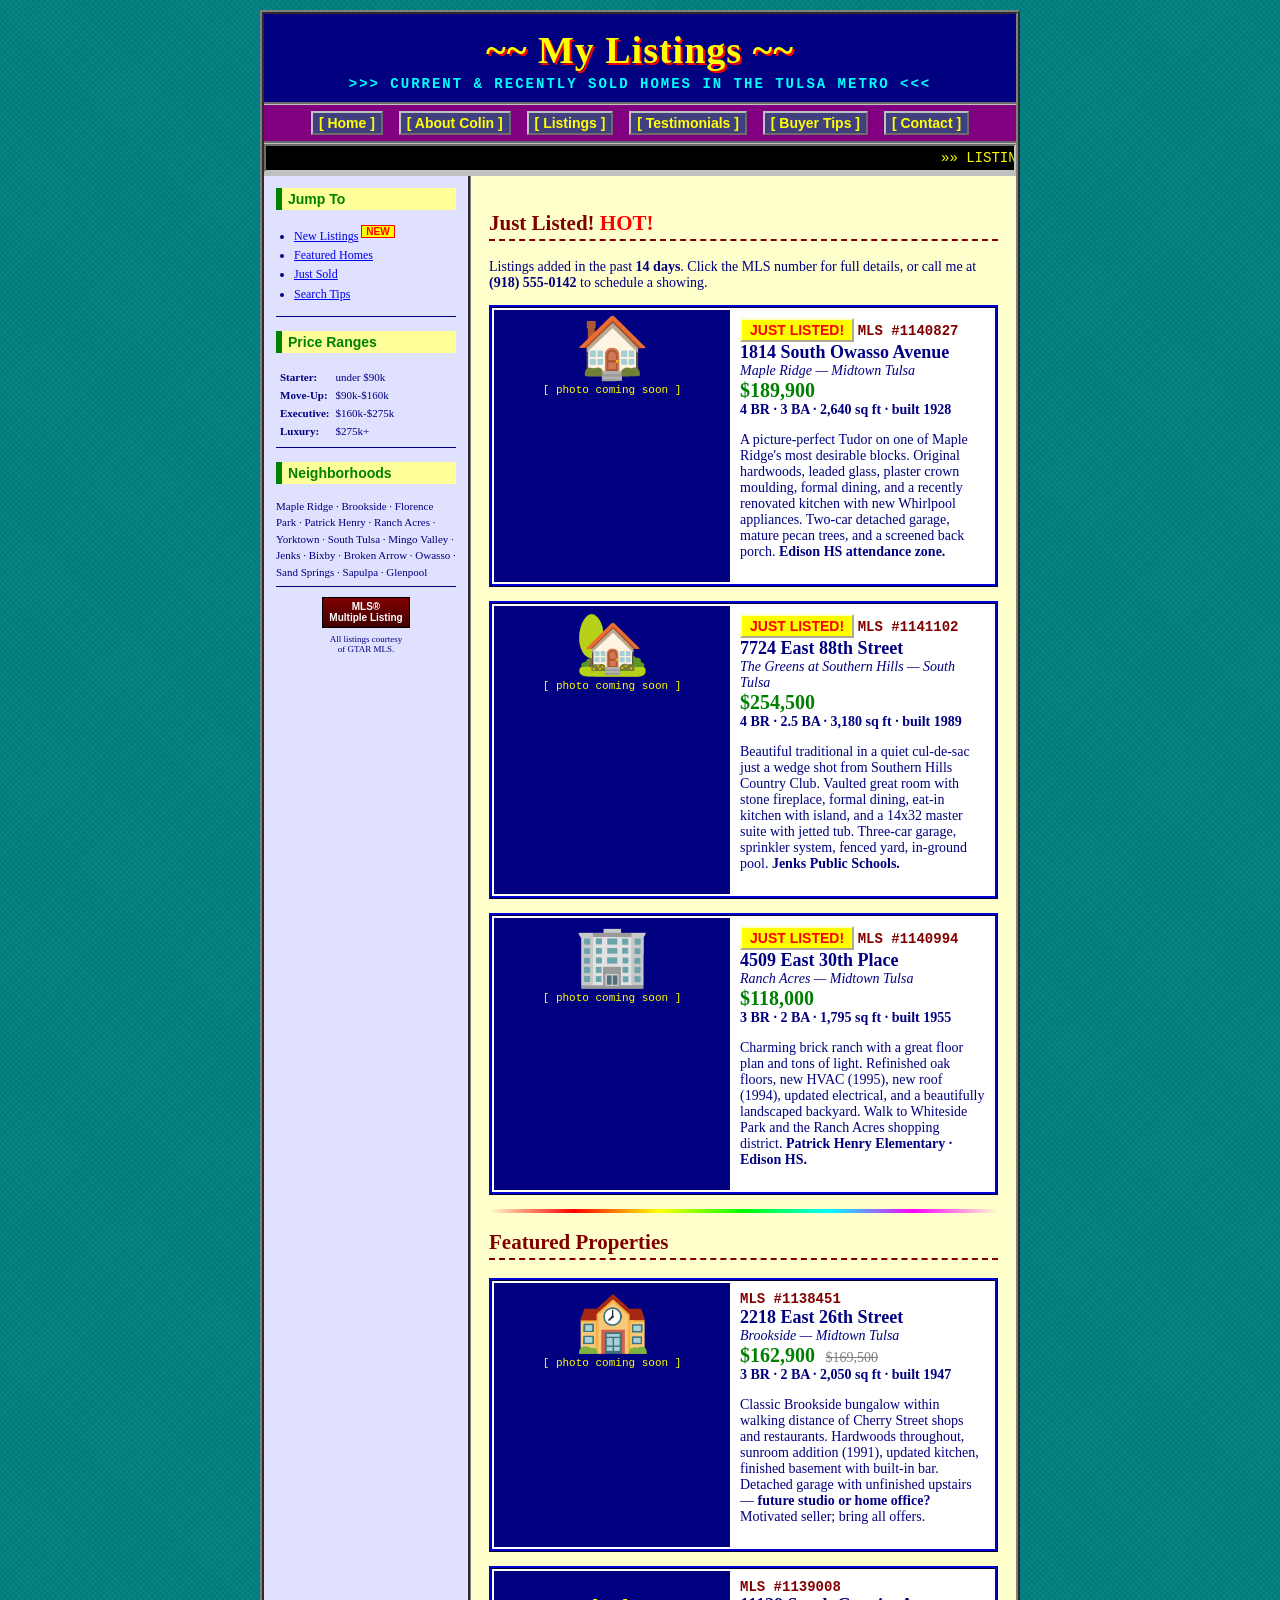
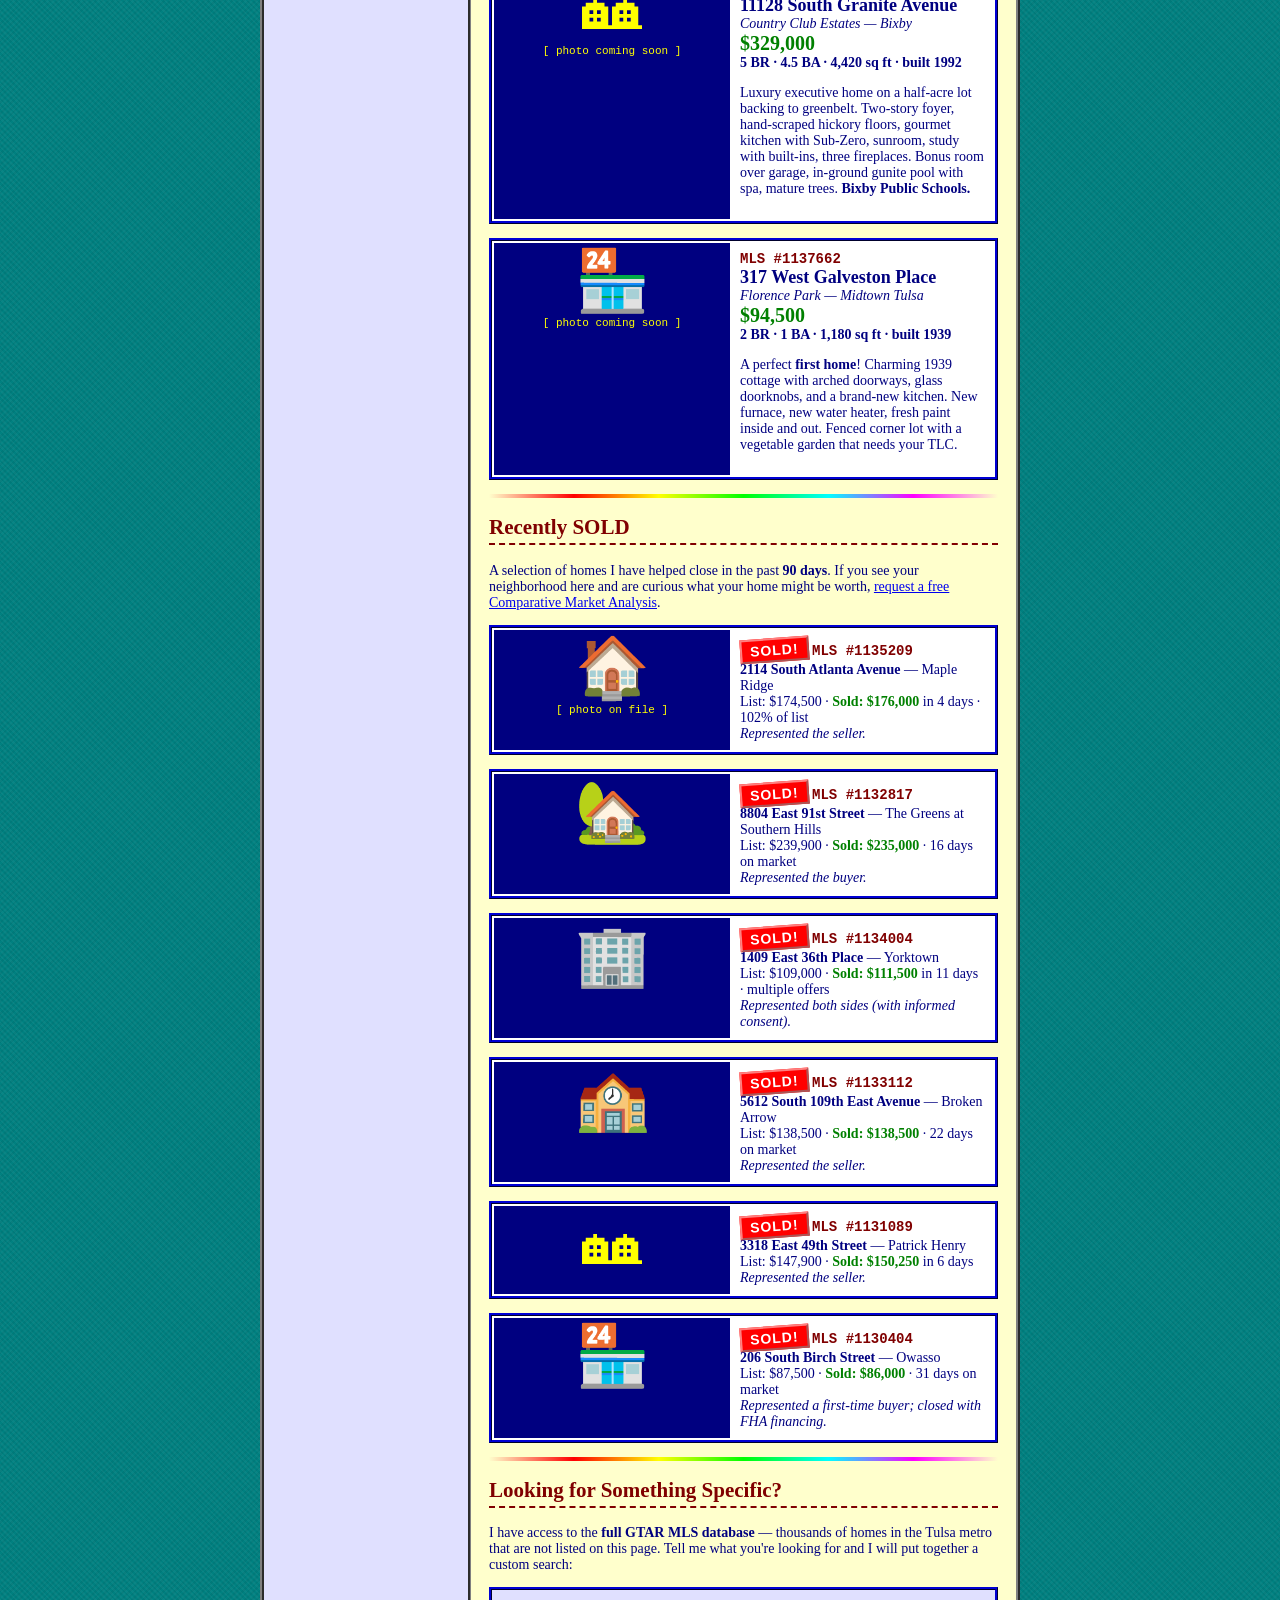
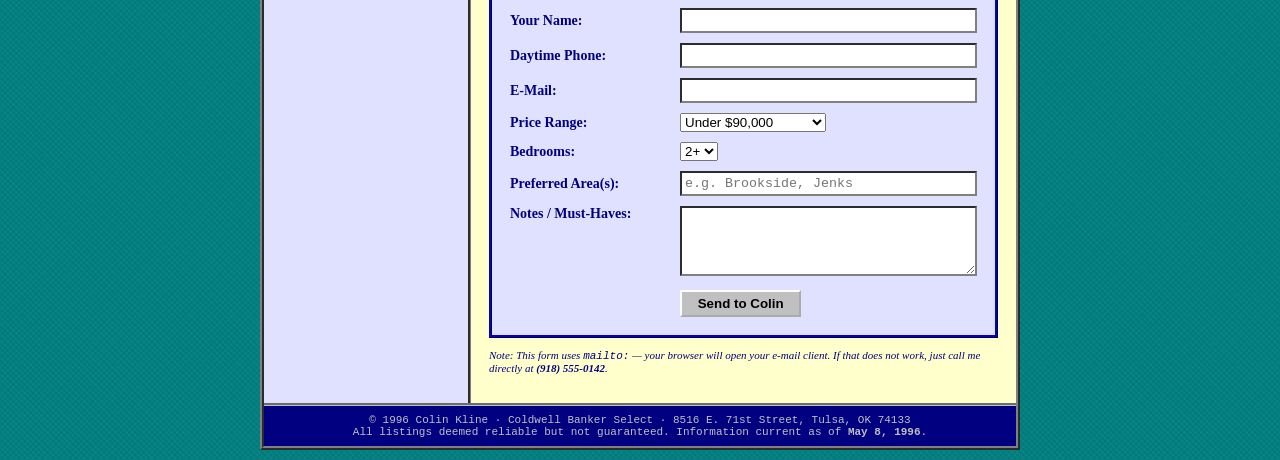
<file: listings.html>
<!DOCTYPE html>
<html>
<head>
<meta http-equiv="Content-Type" content="text/html; charset=iso-8859-1">
<title>Colin Kline -- Current Listings :: Tulsa Real Estate ::</title>
<link rel="icon" type="image/png" href="assets/favicon.png">
<link rel="stylesheet" type="text/css" href="style.css">
</head>
<body bgcolor="#008080" text="#000080" link="#0000EE" vlink="#551A8B">

<table class="page" cellspacing="0" cellpadding="0" border="0">

<tr><td class="banner" colspan="2">
<h1>~~ My Listings ~~</h1>
<div class="sub">>>> CURRENT &amp; RECENTLY SOLD HOMES IN THE TULSA METRO <<<</div>
</td></tr>

<tr><td class="nav" colspan="2">
<a href="index.html">[ Home ]</a>
<a href="about.html">[ About Colin ]</a>
<a href="listings.html">[ Listings ]</a>
<a href="testimonials.html">[ Testimonials ]</a>
<a href="tips.html">[ Buyer Tips ]</a>
<a href="contact.html">[ Contact ]</a>
</td></tr>

<tr><td colspan="2" style="padding:0;">
<marquee scrollamount="4" bgcolor="#000000" style="color:#FFFF00;font-family:'Courier New',monospace;padding:4px 0;border:2px inset #C0C0C0;">
&raquo;&raquo; LISTINGS UPDATED EVERY MONDAY &amp; THURSDAY &laquo;&laquo;  E-mail colin.kline@coldwellbankerselect.com to schedule a private showing  &raquo;&raquo;  Pre-qualification with Tulsa Federal can be arranged in 24 hours
</marquee>
</td></tr>

<tr>

<td class="sidebar">

<h3 style="margin-top:0;">Jump To</h3>
<ul style="padding-left:18px;line-height:1.6;">
<li><a href="#new">New Listings</a> <span class="new-flame">NEW</span></li>
<li><a href="#featured">Featured Homes</a></li>
<li><a href="#sold">Just Sold</a></li>
<li><a href="#search">Search Tips</a></li>
</ul>

<hr noshade size="1" color="#000080">

<h3>Price Ranges</h3>
<table border="0" cellpadding="2" style="font-size:11px;">
<tr><td><b>Starter:</b></td><td>under $90k</td></tr>
<tr><td><b>Move-Up:</b></td><td>$90k-$160k</td></tr>
<tr><td><b>Executive:</b></td><td>$160k-$275k</td></tr>
<tr><td><b>Luxury:</b></td><td>$275k+</td></tr>
</table>

<hr noshade size="1" color="#000080">

<h3>Neighborhoods</h3>
<div style="font-size:11px;line-height:1.5;">
Maple Ridge &middot; Brookside &middot;
Florence Park &middot; Patrick Henry &middot;
Ranch Acres &middot; Yorktown &middot;
South Tulsa &middot; Mingo Valley &middot;
Jenks &middot; Bixby &middot; Broken Arrow &middot;
Owasso &middot; Sand Springs &middot;
Sapulpa &middot; Glenpool
</div>

<hr noshade size="1" color="#000080">

<center>
<div class="button88 mls" style="margin-top:4px;">MLS&reg;<br>Multiple Listing</div>
<div style="font-size:9px;margin-top:4px;">All listings courtesy<br>of GTAR MLS.</div>
</center>

</td>

<td class="content">

<a name="new"></a>
<h2>Just Listed! <span class="blink">HOT!</span></h2>

<p>Listings added in the past <b>14 days</b>. Click the MLS number for full
details, or call me at <b>(918) 555-0142</b> to schedule a showing.</p>

<table class="listing">
<tr>
<td class="photo-cell">
<div style="font-size:60px;line-height:1;">&#127968;</div>
<div style="font-family:'Courier New',monospace;font-size:11px;margin-top:6px;">[ photo coming soon ]</div>
</td>
<td>
<span class="status-new">JUST LISTED!</span>
<span class="mls">MLS #1140827</span><br>
<b style="font-size:18px;">1814 South Owasso Avenue</b><br>
<i>Maple Ridge &mdash; Midtown Tulsa</i><br>
<span class="price">$189,900</span><br>
<b>4 BR &middot; 3 BA &middot; 2,640 sq ft &middot; built 1928</b>
<p>
A picture-perfect Tudor on one of Maple Ridge's most desirable blocks.
Original hardwoods, leaded glass, plaster crown moulding, formal dining,
and a recently renovated kitchen with new Whirlpool appliances. Two-car
detached garage, mature pecan trees, and a screened back porch. <b>Edison
HS attendance zone.</b>
</p>
</td>
</tr>
</table>

<table class="listing">
<tr>
<td class="photo-cell">
<div style="font-size:60px;line-height:1;">&#127969;</div>
<div style="font-family:'Courier New',monospace;font-size:11px;margin-top:6px;">[ photo coming soon ]</div>
</td>
<td>
<span class="status-new">JUST LISTED!</span>
<span class="mls">MLS #1141102</span><br>
<b style="font-size:18px;">7724 East 88th Street</b><br>
<i>The Greens at Southern Hills &mdash; South Tulsa</i><br>
<span class="price">$254,500</span><br>
<b>4 BR &middot; 2.5 BA &middot; 3,180 sq ft &middot; built 1989</b>
<p>
Beautiful traditional in a quiet cul-de-sac just a wedge shot from Southern
Hills Country Club. Vaulted great room with stone fireplace, formal
dining, eat-in kitchen with island, and a 14x32 master suite with jetted
tub. Three-car garage, sprinkler system, fenced yard, in-ground pool.
<b>Jenks Public Schools.</b>
</p>
</td>
</tr>
</table>

<table class="listing">
<tr>
<td class="photo-cell">
<div style="font-size:60px;line-height:1;">&#127970;</div>
<div style="font-family:'Courier New',monospace;font-size:11px;margin-top:6px;">[ photo coming soon ]</div>
</td>
<td>
<span class="status-new">JUST LISTED!</span>
<span class="mls">MLS #1140994</span><br>
<b style="font-size:18px;">4509 East 30th Place</b><br>
<i>Ranch Acres &mdash; Midtown Tulsa</i><br>
<span class="price">$118,000</span><br>
<b>3 BR &middot; 2 BA &middot; 1,795 sq ft &middot; built 1955</b>
<p>
Charming brick ranch with a great floor plan and tons of light. Refinished
oak floors, new HVAC (1995), new roof (1994), updated electrical, and a
beautifully landscaped backyard. Walk to Whiteside Park and the Ranch
Acres shopping district. <b>Patrick Henry Elementary &middot; Edison HS.</b>
</p>
</td>
</tr>
</table>

<hr class="fancy">

<a name="featured"></a>
<h2>Featured Properties</h2>

<table class="listing">
<tr>
<td class="photo-cell">
<div style="font-size:60px;line-height:1;">&#127979;</div>
<div style="font-family:'Courier New',monospace;font-size:11px;margin-top:6px;">[ photo coming soon ]</div>
</td>
<td>
<span class="mls">MLS #1138451</span><br>
<b style="font-size:18px;">2218 East 26th Street</b><br>
<i>Brookside &mdash; Midtown Tulsa</i><br>
<span class="price">$162,900</span> &nbsp; <span style="text-decoration:line-through;color:#808080;">$169,500</span><br>
<b>3 BR &middot; 2 BA &middot; 2,050 sq ft &middot; built 1947</b>
<p>
Classic Brookside bungalow within walking distance of Cherry Street shops
and restaurants. Hardwoods throughout, sunroom addition (1991), updated
kitchen, finished basement with built-in bar. Detached garage with
unfinished upstairs &mdash; <b>future studio or home office?</b> Motivated
seller; bring all offers.
</p>
</td>
</tr>
</table>

<table class="listing">
<tr>
<td class="photo-cell">
<div style="font-size:60px;line-height:1;">&#127960;</div>
<div style="font-family:'Courier New',monospace;font-size:11px;margin-top:6px;">[ photo coming soon ]</div>
</td>
<td>
<span class="mls">MLS #1139008</span><br>
<b style="font-size:18px;">11128 South Granite Avenue</b><br>
<i>Country Club Estates &mdash; Bixby</i><br>
<span class="price">$329,000</span><br>
<b>5 BR &middot; 4.5 BA &middot; 4,420 sq ft &middot; built 1992</b>
<p>
Luxury executive home on a half-acre lot backing to greenbelt. Two-story
foyer, hand-scraped hickory floors, gourmet kitchen with Sub-Zero,
sunroom, study with built-ins, three fireplaces. Bonus room over garage,
in-ground gunite pool with spa, mature trees. <b>Bixby Public Schools.</b>
</p>
</td>
</tr>
</table>

<table class="listing">
<tr>
<td class="photo-cell">
<div style="font-size:60px;line-height:1;">&#127978;</div>
<div style="font-family:'Courier New',monospace;font-size:11px;margin-top:6px;">[ photo coming soon ]</div>
</td>
<td>
<span class="mls">MLS #1137662</span><br>
<b style="font-size:18px;">317 West Galveston Place</b><br>
<i>Florence Park &mdash; Midtown Tulsa</i><br>
<span class="price">$94,500</span><br>
<b>2 BR &middot; 1 BA &middot; 1,180 sq ft &middot; built 1939</b>
<p>
A perfect <b>first home</b>! Charming 1939 cottage with arched doorways,
glass doorknobs, and a brand-new kitchen. New furnace, new water heater,
fresh paint inside and out. Fenced corner lot with a vegetable garden
that needs your TLC.
</p>
</td>
</tr>
</table>

<hr class="fancy">

<a name="sold"></a>
<h2>Recently SOLD</h2>

<p>A selection of homes I have helped close in the past <b>90 days</b>. If you
see your neighborhood here and are curious what your home might be worth,
<a href="contact.html">request a free Comparative Market Analysis</a>.</p>

<table class="listing">
<tr>
<td class="photo-cell">
<div style="font-size:60px;line-height:1;">&#127968;</div>
<div style="font-family:'Courier New',monospace;font-size:11px;margin-top:6px;">[ photo on file ]</div>
</td>
<td>
<span class="status-sold">SOLD!</span>
<span class="mls">MLS #1135209</span><br>
<b>2114 South Atlanta Avenue</b> &mdash; Maple Ridge<br>
List: $174,500 &middot; <b style="color:#008000;">Sold: $176,000</b> in 4 days &middot; 102% of list<br>
<i>Represented the seller.</i>
</td>
</tr>
</table>

<table class="listing">
<tr>
<td class="photo-cell">
<div style="font-size:60px;line-height:1;">&#127969;</div>
</td>
<td>
<span class="status-sold">SOLD!</span>
<span class="mls">MLS #1132817</span><br>
<b>8804 East 91st Street</b> &mdash; The Greens at Southern Hills<br>
List: $239,900 &middot; <b style="color:#008000;">Sold: $235,000</b> &middot; 16 days on market<br>
<i>Represented the buyer.</i>
</td>
</tr>
</table>

<table class="listing">
<tr>
<td class="photo-cell">
<div style="font-size:60px;line-height:1;">&#127970;</div>
</td>
<td>
<span class="status-sold">SOLD!</span>
<span class="mls">MLS #1134004</span><br>
<b>1409 East 36th Place</b> &mdash; Yorktown<br>
List: $109,000 &middot; <b style="color:#008000;">Sold: $111,500</b> in 11 days &middot; multiple offers<br>
<i>Represented both sides (with informed consent).</i>
</td>
</tr>
</table>

<table class="listing">
<tr>
<td class="photo-cell">
<div style="font-size:60px;line-height:1;">&#127979;</div>
</td>
<td>
<span class="status-sold">SOLD!</span>
<span class="mls">MLS #1133112</span><br>
<b>5612 South 109th East Avenue</b> &mdash; Broken Arrow<br>
List: $138,500 &middot; <b style="color:#008000;">Sold: $138,500</b> &middot; 22 days on market<br>
<i>Represented the seller.</i>
</td>
</tr>
</table>

<table class="listing">
<tr>
<td class="photo-cell">
<div style="font-size:60px;line-height:1;">&#127960;</div>
</td>
<td>
<span class="status-sold">SOLD!</span>
<span class="mls">MLS #1131089</span><br>
<b>3318 East 49th Street</b> &mdash; Patrick Henry<br>
List: $147,900 &middot; <b style="color:#008000;">Sold: $150,250</b> in 6 days<br>
<i>Represented the seller.</i>
</td>
</tr>
</table>

<table class="listing">
<tr>
<td class="photo-cell">
<div style="font-size:60px;line-height:1;">&#127978;</div>
</td>
<td>
<span class="status-sold">SOLD!</span>
<span class="mls">MLS #1130404</span><br>
<b>206 South Birch Street</b> &mdash; Owasso<br>
List: $87,500 &middot; <b style="color:#008000;">Sold: $86,000</b> &middot; 31 days on market<br>
<i>Represented a first-time buyer; closed with FHA financing.</i>
</td>
</tr>
</table>

<hr class="fancy">

<a name="search"></a>
<h2>Looking for Something Specific?</h2>

<p>
I have access to the <b>full GTAR MLS database</b> &mdash; thousands of homes
in the Tulsa metro that are not listed on this page. Tell me what you're
looking for and I will put together a custom search:
</p>

<form class="guestbook" method="post" action="mailto:colin.kline@coldwellbankerselect.com" enctype="text/plain">
<table width="100%" cellpadding="4">
<tr><td width="160"><b>Your Name:</b></td><td><input type="text" name="name" size="40"></td></tr>
<tr><td><b>Daytime Phone:</b></td><td><input type="text" name="phone" size="20"></td></tr>
<tr><td><b>E-Mail:</b></td><td><input type="email" name="email" size="40"></td></tr>
<tr><td><b>Price Range:</b></td><td>
  <select name="price">
    <option>Under $90,000</option>
    <option>$90,000 - $130,000</option>
    <option>$130,000 - $180,000</option>
    <option>$180,000 - $250,000</option>
    <option>$250,000 - $400,000</option>
    <option>Over $400,000</option>
  </select>
</td></tr>
<tr><td><b>Bedrooms:</b></td><td>
  <select name="beds"><option>2+</option><option>3+</option><option>4+</option><option>5+</option></select>
</td></tr>
<tr><td><b>Preferred Area(s):</b></td><td><input type="text" name="area" size="40" placeholder="e.g. Brookside, Jenks"></td></tr>
<tr><td valign="top"><b>Notes / Must-Haves:</b></td><td><textarea name="notes" rows="4"></textarea></td></tr>
<tr><td></td><td><input type="submit" value=" Send to Colin "></td></tr>
</table>
</form>

<p style="font-size:11px;font-style:italic;">
Note: This form uses <code>mailto:</code> &mdash; your browser will open your
e-mail client. If that does not work, just call me directly at <b>(918)
555-0142</b>.
</p>

</td>
</tr>

<tr><td class="footer" colspan="2">
&copy; 1996 Colin Kline &middot; Coldwell Banker Select &middot; 8516 E. 71st Street, Tulsa, OK 74133<br>
All listings deemed reliable but not guaranteed. Information current as of <b>May 8, 1996</b>.
</td></tr>

</table>

</body>
</html>
</file>
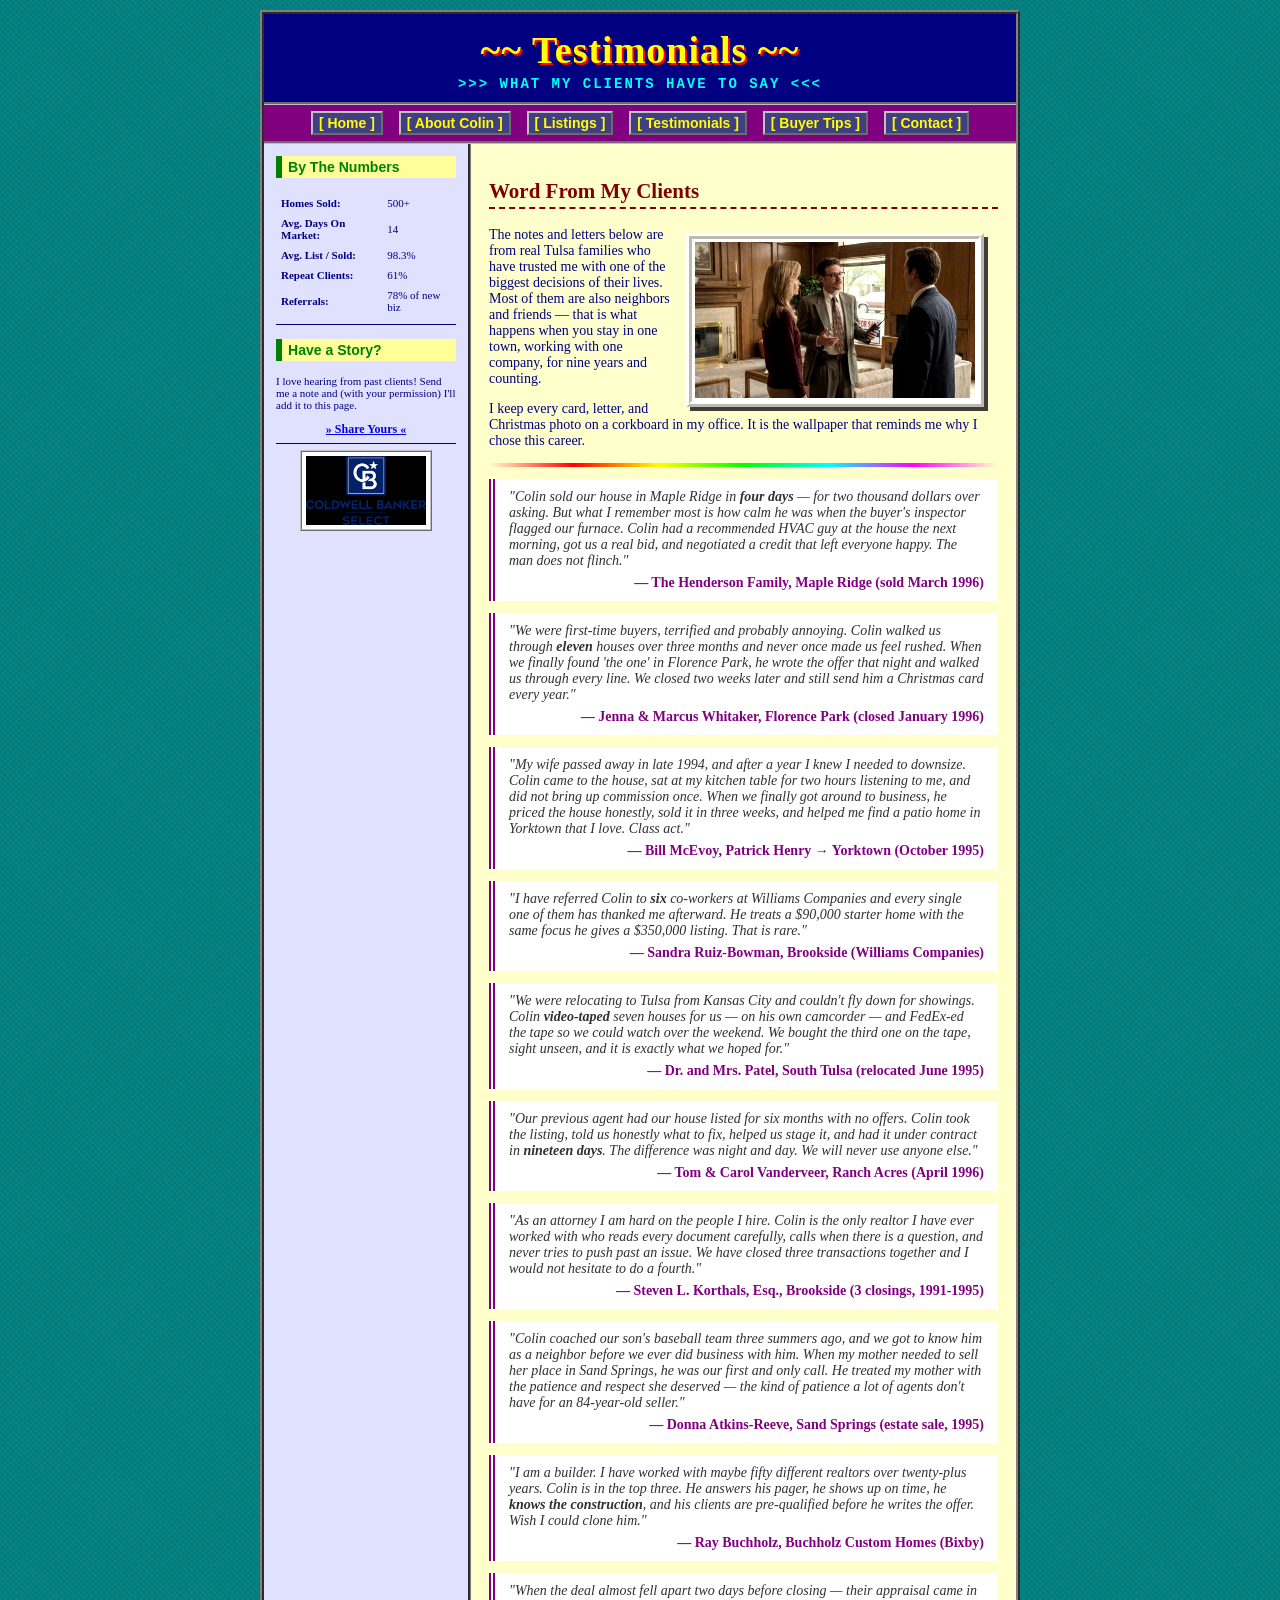
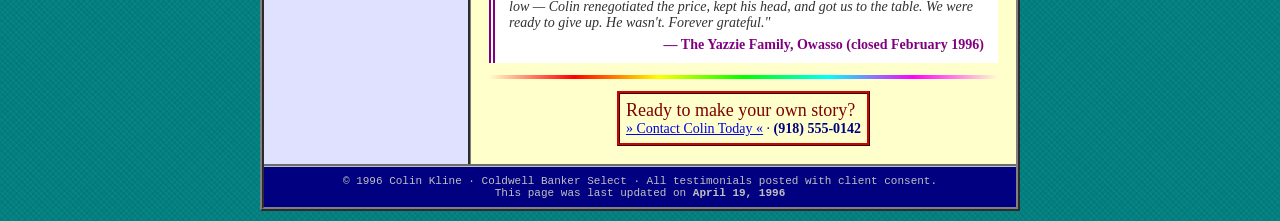
<file: testimonials.html>
<!DOCTYPE html>
<html>
<head>
<meta http-equiv="Content-Type" content="text/html; charset=iso-8859-1">
<title>Colin Kline -- Client Testimonials :: Tulsa Realtor ::</title>
<link rel="icon" type="image/png" href="assets/favicon.png">
<link rel="stylesheet" type="text/css" href="style.css">
</head>
<body bgcolor="#008080" text="#000080" link="#0000EE" vlink="#551A8B">

<table class="page" cellspacing="0" cellpadding="0" border="0">

<tr><td class="banner" colspan="2">
<h1>~~ Testimonials ~~</h1>
<div class="sub">>>> WHAT MY CLIENTS HAVE TO SAY <<<</div>
</td></tr>

<tr><td class="nav" colspan="2">
<a href="index.html">[ Home ]</a>
<a href="about.html">[ About Colin ]</a>
<a href="listings.html">[ Listings ]</a>
<a href="testimonials.html">[ Testimonials ]</a>
<a href="tips.html">[ Buyer Tips ]</a>
<a href="contact.html">[ Contact ]</a>
</td></tr>

<tr>

<td class="sidebar">

<h3 style="margin-top:0;">By The Numbers</h3>
<table border="0" cellpadding="3" style="font-size:11px;">
<tr><td><b>Homes Sold:</b></td><td>500+</td></tr>
<tr><td><b>Avg. Days On Market:</b></td><td>14</td></tr>
<tr><td><b>Avg. List / Sold:</b></td><td>98.3%</td></tr>
<tr><td><b>Repeat Clients:</b></td><td>61%</td></tr>
<tr><td><b>Referrals:</b></td><td>78% of new biz</td></tr>
</table>

<hr noshade size="1" color="#000080">

<h3>Have a Story?</h3>
<p style="font-size:11px;">
I love hearing from past clients! Send me a note and (with your permission)
I'll add it to this page.
</p>
<center>
<a href="mailto:colin.kline@coldwellbankerselect.com?subject=Testimonial"
   style="font-weight:bold;">&raquo; Share Yours &laquo;</a>
</center>

<hr noshade size="1" color="#000080">

<center>
<img src="assets/cb-select-logo.png" width="120" alt="Coldwell Banker Select"
     style="border:2px ridge #C0C0C0;background:#FFFFFF;padding:4px;">
</center>

</td>

<td class="content">

<h2>Word From My Clients</h2>

<p>
<img src="assets/colin-clients.jpg" alt="Colin showing a home to a couple"
     class="scanned-warm" align="right" width="280" hspace="14" vspace="6">
The notes and letters below are from real Tulsa families who have trusted me
with one of the biggest decisions of their lives. Most of them are also
neighbors and friends &mdash; that is what happens when you stay in one town,
working with one company, for nine years and counting.
</p>

<p>
I keep every card, letter, and Christmas photo on a corkboard in my office. It
is the wallpaper that reminds me why I chose this career.
</p>

<hr class="fancy">

<div class="testimonial">
"Colin sold our house in Maple Ridge in <b>four days</b> &mdash; for two
thousand dollars over asking. But what I remember most is how calm he was when
the buyer's inspector flagged our furnace. Colin had a recommended HVAC guy at
the house the next morning, got us a real bid, and negotiated a credit that
left everyone happy. The man does not flinch."
<span class="by">&mdash; The Henderson Family, Maple Ridge (sold March 1996)</span>
</div>

<div class="testimonial">
"We were first-time buyers, terrified and probably annoying. Colin walked us
through <b>eleven</b> houses over three months and never once made us feel
rushed. When we finally found 'the one' in Florence Park, he wrote the offer
that night and walked us through every line. We closed two weeks later and
still send him a Christmas card every year."
<span class="by">&mdash; Jenna &amp; Marcus Whitaker, Florence Park (closed January 1996)</span>
</div>

<div class="testimonial">
"My wife passed away in late 1994, and after a year I knew I needed to
downsize. Colin came to the house, sat at my kitchen table for two hours
listening to me, and did <i>not</i> bring up commission once. When we finally
got around to business, he priced the house honestly, sold it in three weeks,
and helped me find a patio home in Yorktown that I love. Class act."
<span class="by">&mdash; Bill McEvoy, Patrick Henry &rarr; Yorktown (October 1995)</span>
</div>

<div class="testimonial">
"I have referred Colin to <b>six</b> co-workers at Williams Companies and
every single one of them has thanked me afterward. He treats a $90,000 starter
home with the same focus he gives a $350,000 listing. That is rare."
<span class="by">&mdash; Sandra Ruiz-Bowman, Brookside (Williams Companies)</span>
</div>

<div class="testimonial">
"We were relocating to Tulsa from Kansas City and couldn't fly down for
showings. Colin <b>video-taped</b> seven houses for us &mdash; on his own
camcorder &mdash; and FedEx-ed the tape so we could watch over the weekend.
We bought the third one on the tape, sight unseen, and it is exactly what we
hoped for."
<span class="by">&mdash; Dr. and Mrs. Patel, South Tulsa (relocated June 1995)</span>
</div>

<div class="testimonial">
"Our previous agent had our house listed for six months with no offers. Colin
took the listing, told us honestly what to fix, helped us stage it, and had
it under contract in <b>nineteen days</b>. The difference was night and day.
We will never use anyone else."
<span class="by">&mdash; Tom &amp; Carol Vanderveer, Ranch Acres (April 1996)</span>
</div>

<div class="testimonial">
"As an attorney I am hard on the people I hire. Colin is the only realtor I
have ever worked with who reads every document carefully, calls when there is
a question, and never tries to push past an issue. We have closed three
transactions together and I would not hesitate to do a fourth."
<span class="by">&mdash; Steven L. Korthals, Esq., Brookside (3 closings, 1991-1995)</span>
</div>

<div class="testimonial">
"Colin coached our son's baseball team three summers ago, and we got to know
him as a neighbor before we ever did business with him. When my mother needed
to sell her place in Sand Springs, he was our first and only call. He treated
my mother with the patience and respect she deserved &mdash; the kind of
patience a lot of agents don't have for an 84-year-old seller."
<span class="by">&mdash; Donna Atkins-Reeve, Sand Springs (estate sale, 1995)</span>
</div>

<div class="testimonial">
"I am a builder. I have worked with maybe fifty different realtors over
twenty-plus years. Colin is in the top three. He answers his pager, he shows
up on time, he <b>knows the construction</b>, and his clients are pre-qualified
before he writes the offer. Wish I could clone him."
<span class="by">&mdash; Ray Buchholz, Buchholz Custom Homes (Bixby)</span>
</div>

<div class="testimonial">
"When the deal almost fell apart two days before closing &mdash; their
appraisal came in low &mdash; Colin renegotiated the price, kept his head, and
got us to the table. We were ready to give up. He wasn't. Forever grateful."
<span class="by">&mdash; The Yazzie Family, Owasso (closed February 1996)</span>
</div>

<hr class="fancy">

<center>
<table border="0" cellpadding="6" cellspacing="0" style="background:#FFFFCC;border:3px ridge #800000;">
<tr><td>
<span style="font-family:'Comic Sans MS',cursive;font-size:18px;color:#800000;">
Ready to make your own story?
</span><br>
<a href="contact.html" style="font-size:14px;">&raquo; Contact Colin Today &laquo;</a>
&middot;
<b>(918) 555-0142</b>
</td></tr>
</table>
</center>

</td>
</tr>

<tr><td class="footer" colspan="2">
&copy; 1996 Colin Kline &middot; Coldwell Banker Select &middot; All testimonials posted with client consent.<br>
This page was last updated on <b>April 19, 1996</b>
</td></tr>

</table>

</body>
</html>
</file>
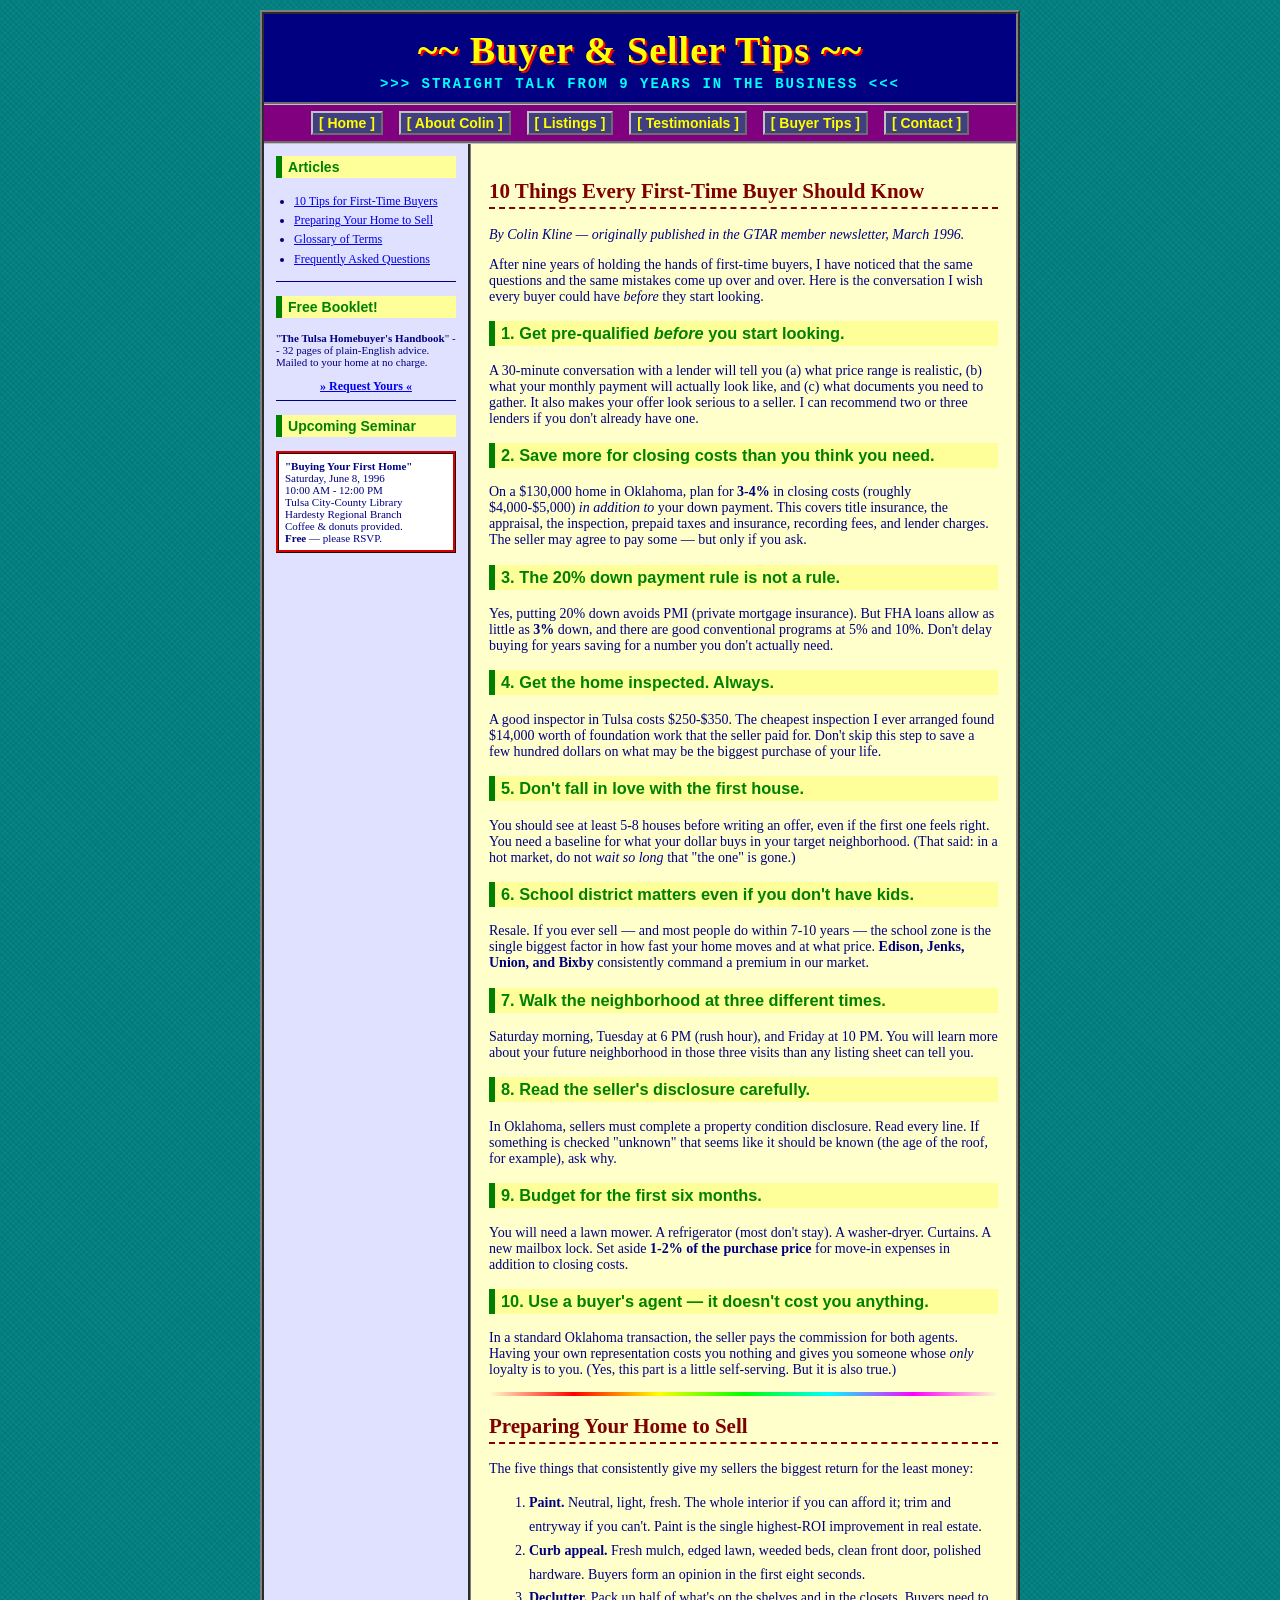
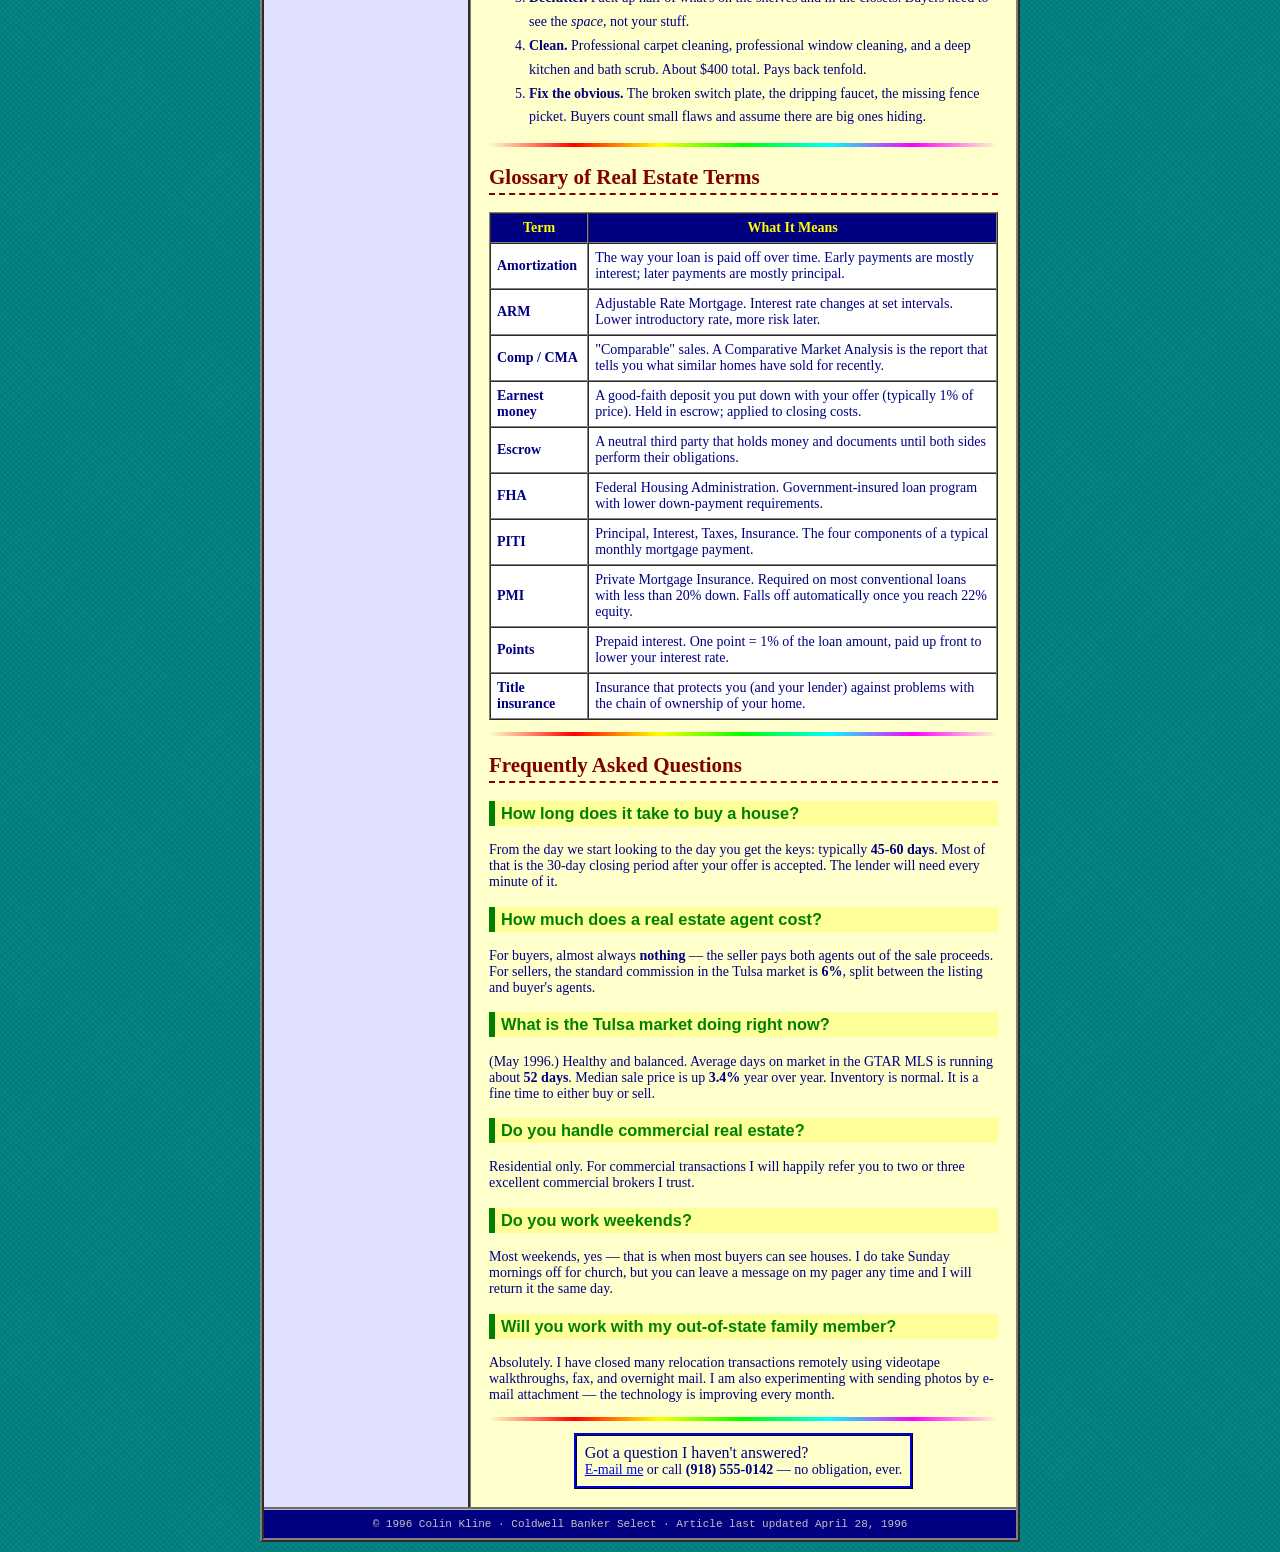
<file: tips.html>
<!DOCTYPE html>
<html>
<head>
<meta http-equiv="Content-Type" content="text/html; charset=iso-8859-1">
<title>Colin Kline -- Buyer &amp; Seller Tips :: Tulsa Real Estate ::</title>
<link rel="icon" type="image/png" href="assets/favicon.png">
<link rel="stylesheet" type="text/css" href="style.css">
</head>
<body bgcolor="#008080" text="#000080" link="#0000EE" vlink="#551A8B">

<table class="page" cellspacing="0" cellpadding="0" border="0">

<tr><td class="banner" colspan="2">
<h1>~~ Buyer &amp; Seller Tips ~~</h1>
<div class="sub">>>> STRAIGHT TALK FROM 9 YEARS IN THE BUSINESS <<<</div>
</td></tr>

<tr><td class="nav" colspan="2">
<a href="index.html">[ Home ]</a>
<a href="about.html">[ About Colin ]</a>
<a href="listings.html">[ Listings ]</a>
<a href="testimonials.html">[ Testimonials ]</a>
<a href="tips.html">[ Buyer Tips ]</a>
<a href="contact.html">[ Contact ]</a>
</td></tr>

<tr>

<td class="sidebar">

<h3 style="margin-top:0;">Articles</h3>
<ul style="padding-left:18px;line-height:1.6;">
<li><a href="#buyers">10 Tips for First-Time Buyers</a></li>
<li><a href="#sellers">Preparing Your Home to Sell</a></li>
<li><a href="#glossary">Glossary of Terms</a></li>
<li><a href="#faq">Frequently Asked Questions</a></li>
</ul>

<hr noshade size="1" color="#000080">

<h3>Free Booklet!</h3>
<p style="font-size:11px;">
"<b>The Tulsa Homebuyer's Handbook</b>" -- 32 pages of plain-English advice.
Mailed to your home at no charge.
</p>
<center>
<a href="mailto:colin.kline@coldwellbankerselect.com?subject=Send%20Me%20The%20Handbook"
   style="font-weight:bold;">&raquo; Request Yours &laquo;</a>
</center>

<hr noshade size="1" color="#000080">

<h3>Upcoming Seminar</h3>
<div class="info-box" style="margin:0;padding:6px;font-size:11px;">
<b>"Buying Your First Home"</b><br>
Saturday, June 8, 1996<br>
10:00 AM - 12:00 PM<br>
Tulsa City-County Library<br>
Hardesty Regional Branch<br>
Coffee &amp; donuts provided.<br>
<b>Free</b> &mdash; please RSVP.
</div>

</td>

<td class="content">

<a name="buyers"></a>
<h2>10 Things Every First-Time Buyer Should Know</h2>

<p style="font-style:italic;">By Colin Kline &mdash; originally published in the GTAR
member newsletter, March 1996.</p>

<p>
After nine years of holding the hands of first-time buyers, I have noticed
that the same questions and the same mistakes come up over and over. Here is
the conversation I wish every buyer could have <i>before</i> they start
looking.
</p>

<h3>1. Get pre-qualified <i>before</i> you start looking.</h3>
<p>
A 30-minute conversation with a lender will tell you (a) what price range is
realistic, (b) what your monthly payment will actually look like, and (c)
what documents you need to gather. It also makes your offer look serious to a
seller. I can recommend two or three lenders if you don't already have one.
</p>

<h3>2. Save more for closing costs than you think you need.</h3>
<p>
On a $130,000 home in Oklahoma, plan for <b>3-4%</b> in closing costs
(roughly $4,000-$5,000) <i>in addition to</i> your down payment. This covers
title insurance, the appraisal, the inspection, prepaid taxes and insurance,
recording fees, and lender charges. The seller may agree to pay some &mdash;
but only if you ask.
</p>

<h3>3. The 20% down payment rule is not a rule.</h3>
<p>
Yes, putting 20% down avoids PMI (private mortgage insurance). But FHA loans
allow as little as <b>3%</b> down, and there are good conventional programs at
5% and 10%. Don't delay buying for years saving for a number you don't
actually need.
</p>

<h3>4. Get the home inspected. Always.</h3>
<p>
A good inspector in Tulsa costs $250-$350. The cheapest inspection I ever
arranged found $14,000 worth of foundation work that the seller paid for.
Don't skip this step to save a few hundred dollars on what may be the biggest
purchase of your life.
</p>

<h3>5. Don't fall in love with the first house.</h3>
<p>
You should see at least 5-8 houses before writing an offer, even if the first
one feels right. You need a baseline for what your dollar buys in your target
neighborhood. (That said: in a hot market, do not <i>wait so long</i> that
"the one" is gone.)
</p>

<h3>6. School district matters even if you don't have kids.</h3>
<p>
Resale. If you ever sell &mdash; and most people do within 7-10 years &mdash;
the school zone is the single biggest factor in how fast your home moves and
at what price. <b>Edison, Jenks, Union, and Bixby</b> consistently command a
premium in our market.</p>

<h3>7. Walk the neighborhood at three different times.</h3>
<p>
Saturday morning, Tuesday at 6 PM (rush hour), and Friday at 10 PM. You will
learn more about your future neighborhood in those three visits than any
listing sheet can tell you.
</p>

<h3>8. Read the seller's disclosure carefully.</h3>
<p>
In Oklahoma, sellers must complete a property condition disclosure. Read every
line. If something is checked "unknown" that seems like it should be known
(the age of the roof, for example), ask why.
</p>

<h3>9. Budget for the first six months.</h3>
<p>
You will need a lawn mower. A refrigerator (most don't stay). A washer-dryer.
Curtains. A new mailbox lock. Set aside <b>1-2% of the purchase price</b> for
move-in expenses in addition to closing costs.
</p>

<h3>10. Use a buyer's agent &mdash; it doesn't cost you anything.</h3>
<p>
In a standard Oklahoma transaction, the seller pays the commission for both
agents. Having your own representation costs you nothing and gives you
someone whose <i>only</i> loyalty is to you. (Yes, this part is a little
self-serving. But it is also true.)
</p>

<hr class="fancy">

<a name="sellers"></a>
<h2>Preparing Your Home to Sell</h2>

<p>The five things that consistently give my sellers the biggest return for
the least money:</p>

<ol style="line-height:1.7;">
<li><b>Paint.</b> Neutral, light, fresh. The whole interior if you can afford it; trim and entryway if you can't. Paint is the single highest-ROI improvement in real estate.</li>
<li><b>Curb appeal.</b> Fresh mulch, edged lawn, weeded beds, clean front door, polished hardware. Buyers form an opinion in the first eight seconds.</li>
<li><b>Declutter.</b> Pack up half of what's on the shelves and in the closets. Buyers need to see the <i>space</i>, not your stuff.</li>
<li><b>Clean.</b> Professional carpet cleaning, professional window cleaning, and a deep kitchen and bath scrub. About $400 total. Pays back tenfold.</li>
<li><b>Fix the obvious.</b> The broken switch plate, the dripping faucet, the missing fence picket. Buyers count small flaws and assume there are big ones hiding.</li>
</ol>

<hr class="fancy">

<a name="glossary"></a>
<h2>Glossary of Real Estate Terms</h2>

<table border="1" cellpadding="6" cellspacing="0" bgcolor="#FFFFFF" width="100%">
<tr bgcolor="#000080" style="color:#FFFF00;"><th>Term</th><th>What It Means</th></tr>
<tr><td><b>Amortization</b></td><td>The way your loan is paid off over time. Early payments are mostly interest; later payments are mostly principal.</td></tr>
<tr><td><b>ARM</b></td><td>Adjustable Rate Mortgage. Interest rate changes at set intervals. Lower introductory rate, more risk later.</td></tr>
<tr><td><b>Comp / CMA</b></td><td>"Comparable" sales. A Comparative Market Analysis is the report that tells you what similar homes have sold for recently.</td></tr>
<tr><td><b>Earnest money</b></td><td>A good-faith deposit you put down with your offer (typically 1% of price). Held in escrow; applied to closing costs.</td></tr>
<tr><td><b>Escrow</b></td><td>A neutral third party that holds money and documents until both sides perform their obligations.</td></tr>
<tr><td><b>FHA</b></td><td>Federal Housing Administration. Government-insured loan program with lower down-payment requirements.</td></tr>
<tr><td><b>PITI</b></td><td>Principal, Interest, Taxes, Insurance. The four components of a typical monthly mortgage payment.</td></tr>
<tr><td><b>PMI</b></td><td>Private Mortgage Insurance. Required on most conventional loans with less than 20% down. Falls off automatically once you reach 22% equity.</td></tr>
<tr><td><b>Points</b></td><td>Prepaid interest. One point = 1% of the loan amount, paid up front to lower your interest rate.</td></tr>
<tr><td><b>Title insurance</b></td><td>Insurance that protects you (and your lender) against problems with the chain of ownership of your home.</td></tr>
</table>

<hr class="fancy">

<a name="faq"></a>
<h2>Frequently Asked Questions</h2>

<h3>How long does it take to buy a house?</h3>
<p>From the day we start looking to the day you get the keys: typically
<b>45-60 days</b>. Most of that is the 30-day closing period after your
offer is accepted. The lender will need every minute of it.</p>

<h3>How much does a real estate agent cost?</h3>
<p>For buyers, almost always <b>nothing</b> &mdash; the seller pays both agents
out of the sale proceeds. For sellers, the standard commission in the Tulsa
market is <b>6%</b>, split between the listing and buyer's agents.</p>

<h3>What is the Tulsa market doing right now?</h3>
<p>(May 1996.) Healthy and balanced. Average days on market in the GTAR MLS is
running about <b>52 days</b>. Median sale price is up <b>3.4%</b> year over
year. Inventory is normal. It is a fine time to either buy or sell.</p>

<h3>Do you handle commercial real estate?</h3>
<p>Residential only. For commercial transactions I will happily refer you to
two or three excellent commercial brokers I trust.</p>

<h3>Do you work weekends?</h3>
<p>Most weekends, yes &mdash; that is when most buyers can see houses. I do
take Sunday mornings off for church, but you can leave a message on my pager
any time and I will return it the same day.</p>

<h3>Will you work with my out-of-state family member?</h3>
<p>Absolutely. I have closed many relocation transactions remotely using
videotape walkthroughs, fax, and overnight mail. I am also experimenting
with sending photos by e-mail attachment &mdash; the technology is improving
every month.</p>

<hr class="fancy">

<center>
<table border="0" cellpadding="6" bgcolor="#FFFFCC" style="border:3px ridge #000080;">
<tr><td>
<span style="font-family:'Comic Sans MS',cursive;color:#000080;font-size:16px;">
Got a question I haven't answered?
</span><br>
<a href="mailto:colin.kline@coldwellbankerselect.com?subject=Question">
E-mail me</a> or call <b>(918) 555-0142</b> &mdash; no obligation, ever.
</td></tr>
</table>
</center>

</td>
</tr>

<tr><td class="footer" colspan="2">
&copy; 1996 Colin Kline &middot; Coldwell Banker Select &middot;
Article last updated April 28, 1996
</td></tr>

</table>

</body>
</html>
</file>
<file: style.css>
/* ================================================== */
/*  COLIN KLINE - TULSA REALTOR                       */
/*  Site Design (C) 1996 ColinKline.com               */
/*  Best Viewed at 800x600 in Netscape Navigator 4.0+ */
/* ================================================== */

body {
    background-color: #008080;
    background-image: url("assets/bg-tile.gif");
    color: #000080;
    font-family: "Times New Roman", Times, serif;
    font-size: 14px;
    margin: 0;
    padding: 0;
}

/* Tile a CSS-generated pattern so we don't ship a GIF */
body {
    background-image:
        repeating-linear-gradient(45deg,
            rgba(255,255,255,0.04) 0px,
            rgba(255,255,255,0.04) 2px,
            transparent 2px,
            transparent 4px),
        repeating-linear-gradient(-45deg,
            rgba(0,0,0,0.05) 0px,
            rgba(0,0,0,0.05) 2px,
            transparent 2px,
            transparent 4px);
}

table.page {
    width: 760px;
    margin: 10px auto;
    background-color: #C0C0C0;
    border: 4px ridge #808080;
}

td.banner {
    background-color: #000080;
    color: #FFFF00;
    text-align: center;
    padding: 10px;
    border-bottom: 3px groove #C0C0C0;
}

td.banner h1 {
    font-family: "Comic Sans MS", "Brush Script MT", cursive;
    color: #FFFF00;
    font-size: 38px;
    margin: 4px 0;
    text-shadow: 2px 2px 0 #FF0000;
    letter-spacing: 1px;
}

td.banner .sub {
    color: #00FFFF;
    font-family: "Courier New", Courier, monospace;
    font-weight: bold;
    font-size: 14px;
    letter-spacing: 2px;
}

td.nav {
    background-color: #800080;
    color: #FFFF00;
    text-align: center;
    padding: 6px;
    border-bottom: 3px groove #C0C0C0;
    font-family: Arial, Helvetica, sans-serif;
    font-weight: bold;
}

td.nav a {
    color: #FFFF00;
    text-decoration: none;
    margin: 0 6px;
    padding: 2px 6px;
    border: 2px outset #C0C0C0;
    background-color: #404080;
    display: inline-block;
}

td.nav a:hover {
    color: #FFFFFF;
    background-color: #FF00FF;
    border-style: inset;
}

td.nav a:visited {
    color: #FFFF00;
}

td.content {
    padding: 18px;
    background-color: #FFFFCC;
}

td.sidebar {
    width: 180px;
    background-color: #E0E0FF;
    padding: 12px;
    vertical-align: top;
    border-right: 3px groove #808080;
    font-size: 12px;
}

td.footer {
    background-color: #000080;
    color: #C0C0C0;
    text-align: center;
    padding: 8px;
    font-family: "Courier New", Courier, monospace;
    font-size: 11px;
    border-top: 3px groove #C0C0C0;
}

td.footer a {
    color: #00FFFF;
}

/* HEADINGS */
h2 {
    color: #800000;
    font-family: "Comic Sans MS", cursive;
    border-bottom: 2px dashed #800000;
    padding-bottom: 3px;
}

h3 {
    color: #008000;
    font-family: Arial, Helvetica, sans-serif;
    background-color: #FFFF99;
    padding: 3px 6px;
    border-left: 6px solid #008000;
}

/* LINKS */
a {
    color: #0000EE;
}
a:visited {
    color: #551A8B;
}
a:hover {
    color: #FF0000;
    background-color: #FFFF00;
}

/* BLINKING TEXT (the 90s classic) */
.blink {
    animation: blink 1.2s steps(2, start) infinite;
    color: #FF0000;
    font-weight: bold;
}
@keyframes blink {
    to { visibility: hidden; }
}

/* RAINBOW TEXT */
.rainbow {
    background: linear-gradient(90deg, #FF0000, #FF7F00, #FFFF00, #00FF00, #0000FF, #4B0082, #9400D3);
    -webkit-background-clip: text;
    background-clip: text;
    color: transparent;
    font-weight: bold;
}

/* MARQUEE (CSS fallback in case the real <marquee> is dead) */
.css-marquee {
    overflow: hidden;
    white-space: nowrap;
    background-color: #000000;
    color: #00FF00;
    font-family: "Courier New", monospace;
    padding: 4px 0;
    border: 2px inset #C0C0C0;
}
.css-marquee span {
    display: inline-block;
    padding-left: 100%;
    animation: scroll-left 22s linear infinite;
}
@keyframes scroll-left {
    0%   { transform: translateX(0); }
    100% { transform: translateX(-100%); }
}

/* SCANNED-PHOTO LOOK on the supplied JPGs */
.scanned {
    border: 6px ridge #FFFFFF;
    padding: 3px;
    background-color: #FFFFFF;
    box-shadow: 4px 4px 0 #404040;
    filter: contrast(1.08) saturate(1.15);
}

.scanned-warm {
    border: 6px ridge #FFFFFF;
    padding: 3px;
    background-color: #FFFFFF;
    box-shadow: 4px 4px 0 #404040;
    filter: sepia(0.18) contrast(1.1) saturate(1.1) brightness(1.02);
}

/* PROPERTY CARDS */
table.listing {
    background-color: #FFFFFF;
    border: 3px ridge #000080;
    margin-bottom: 14px;
    width: 100%;
}
table.listing td {
    padding: 8px;
    vertical-align: top;
}
table.listing td.photo-cell {
    background-color: #000080;
    text-align: center;
    width: 220px;
    color: #FFFF00;
}
table.listing .price {
    color: #008000;
    font-weight: bold;
    font-size: 20px;
    font-family: "Comic Sans MS", cursive;
}
table.listing .mls {
    font-family: "Courier New", monospace;
    color: #800000;
    font-weight: bold;
}
table.listing .status-sold {
    background-color: #FF0000;
    color: #FFFFFF;
    font-weight: bold;
    padding: 2px 8px;
    border: 2px outset #FF8080;
    display: inline-block;
    transform: rotate(-4deg);
    font-family: Arial, sans-serif;
    letter-spacing: 1px;
}
table.listing .status-new {
    background-color: #FFFF00;
    color: #FF0000;
    font-weight: bold;
    padding: 2px 8px;
    border: 2px outset #FFFFCC;
    display: inline-block;
    font-family: Arial, sans-serif;
}

/* HIT COUNTER */
.hit-counter {
    display: inline-block;
    background-color: #000000;
    color: #00FF00;
    font-family: "Courier New", monospace;
    font-weight: bold;
    padding: 4px 8px;
    border: 3px inset #808080;
    letter-spacing: 4px;
    font-size: 18px;
}

/* AWARD BADGES */
.badge {
    display: inline-block;
    width: 140px;
    height: 60px;
    margin: 4px;
    text-align: center;
    border: 3px outset #C0C0C0;
    vertical-align: middle;
    padding: 4px;
    font-family: Arial, Helvetica, sans-serif;
    font-size: 11px;
    font-weight: bold;
    line-height: 1.1;
}
.badge.gold   { background: linear-gradient(180deg, #FFD700, #B8860B); color: #4A2A00; }
.badge.silver { background: linear-gradient(180deg, #E8E8E8, #909090); color: #000000; }
.badge.blue   { background: linear-gradient(180deg, #4040A0, #000080); color: #FFFF00; }
.badge.red    { background: linear-gradient(180deg, #C03030, #800000); color: #FFFFFF; }
.badge.green  { background: linear-gradient(180deg, #40A040, #006000); color: #FFFFCC; }

/* WEBRING / NETSCAPE NOW */
.button88 {
    display: inline-block;
    width: 88px;
    height: 31px;
    vertical-align: middle;
    margin: 2px;
    border: 1px solid #000000;
    text-align: center;
    color: #FFFFFF;
    font-family: Arial, Helvetica, sans-serif;
    font-size: 10px;
    font-weight: bold;
    line-height: 1.05;
    padding-top: 4px;
    box-sizing: border-box;
}
.button88.netscape { background: linear-gradient(180deg, #003366, #000033); color: #FFFFFF; }
.button88.ie       { background: linear-gradient(180deg, #0080FF, #003080); color: #FFFFFF; }
.button88.geo      { background: linear-gradient(180deg, #006600, #003300); color: #FFFF00; }
.button88.mls      { background: linear-gradient(180deg, #800000, #400000); color: #FFFFFF; }
.button88.realtor  { background: linear-gradient(180deg, #003399, #001a4d); color: #FFFFFF; }

/* CONSTRUCTION SIGN */
.under-construction {
    display: inline-block;
    background: repeating-linear-gradient(
        45deg,
        #FFFF00 0 18px,
        #000000 18px 36px
    );
    color: #000000;
    padding: 6px 14px;
    margin: 6px 0;
    border: 3px outset #C0C0C0;
    font-family: Arial, Helvetica, sans-serif;
    font-weight: bold;
}
.under-construction span {
    background-color: #FFFF00;
    padding: 2px 6px;
    color: #000000;
    border: 1px solid #000000;
}

/* HORIZONTAL RULES - 90s style */
hr.fancy {
    height: 4px;
    border: 0;
    background: linear-gradient(90deg, transparent, #FF0000, #FFFF00, #00FF00, #00FFFF, #FF00FF, transparent);
    margin: 12px 0;
}

/* FORM (guestbook style) */
form.guestbook {
    background-color: #E0E0FF;
    border: 3px ridge #000080;
    padding: 12px;
}
form.guestbook input[type=text],
form.guestbook input[type=email],
form.guestbook textarea {
    width: 100%;
    border: 2px inset #808080;
    font-family: "Courier New", monospace;
    padding: 3px;
    box-sizing: border-box;
}
form.guestbook input[type=submit] {
    background-color: #C0C0C0;
    border: 2px outset #FFFFFF;
    padding: 4px 12px;
    font-family: Arial, sans-serif;
    font-weight: bold;
    cursor: pointer;
}
form.guestbook input[type=submit]:active {
    border-style: inset;
}

/* INFO BOX */
.info-box {
    background-color: #FFFFFF;
    border: 3px ridge #800000;
    padding: 10px;
    margin: 10px 0;
}

.testimonial {
    background-color: #FFFFFF;
    border-left: 6px double #800080;
    padding: 10px 14px;
    margin: 12px 0;
    font-style: italic;
    color: #303030;
}
.testimonial .by {
    display: block;
    text-align: right;
    font-style: normal;
    color: #800080;
    font-weight: bold;
    margin-top: 6px;
}

/* AOL-style "new" flame */
.new-flame {
    color: #FF0000;
    font-weight: bold;
    font-family: Arial, sans-serif;
    background-color: #FFFF00;
    padding: 0 4px;
    border: 1px solid #FF0000;
    font-size: 10px;
    vertical-align: super;
    animation: blink 1.4s steps(2, start) infinite;
}
</file>
